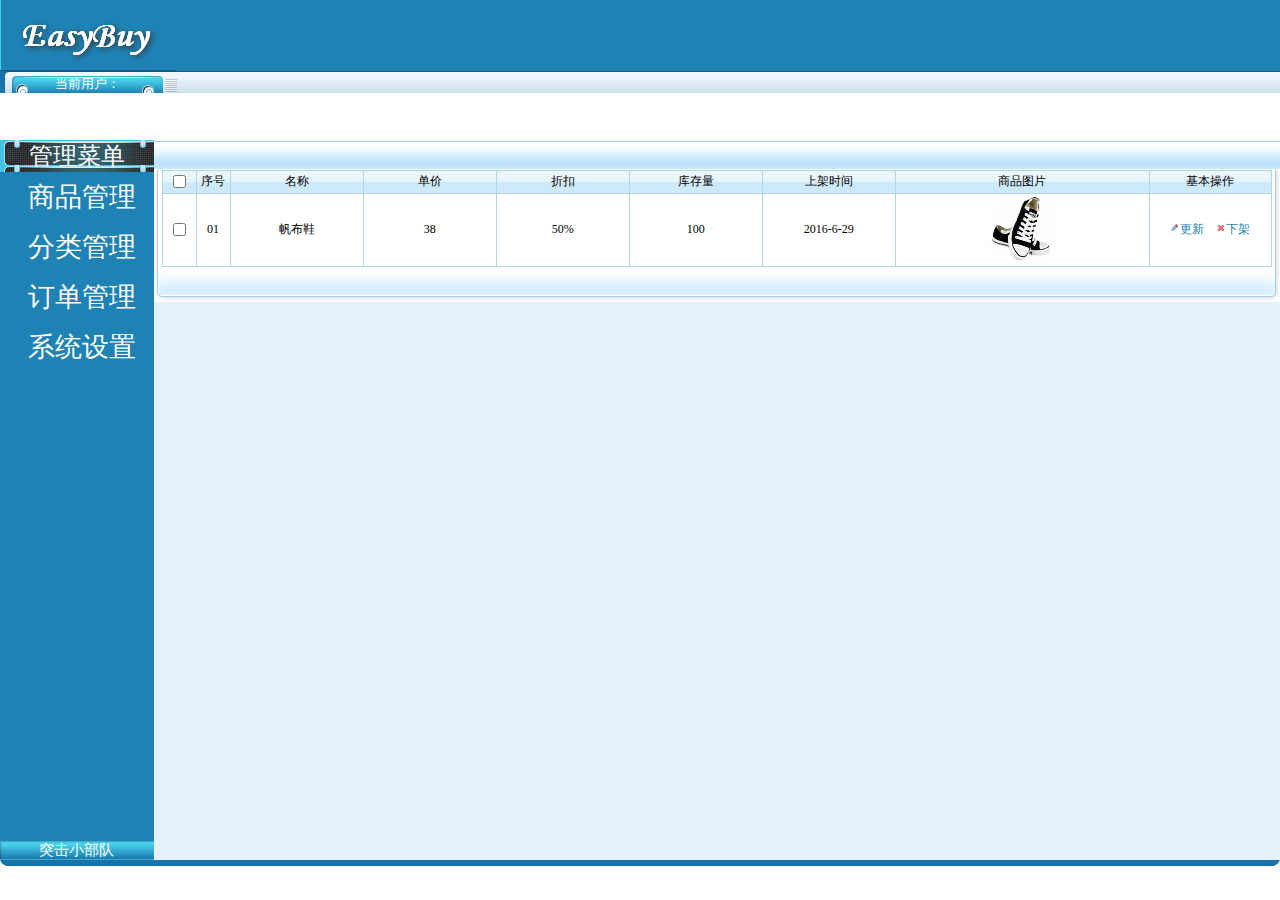
<file: index.html>
<html xmlns="http://www.w3.org/1999/xhtml">
<head>
	<meta http-equiv="Content-Type" content="text/html; charset=gb2312" />
	<link href="css/style.css" rel="stylesheet" type="text/css">
	<title></title>
</head>
<body>
	<!--ͷ��-->
	<div class="top-style" bgcolor="#1E82B5">
		<table width="100%" border="0" cellspacing="0" cellpadding="0" bgcolor="#1E82B5">
			<tr>
				<td height="70" ><table width="100%" border="0" cellspacing="0" cellpadding="0">
				<div><img src="images/logo.png"></div>
				  </table></td>
			</tr>
			  <tr>
				<td height="14" background="images/main_36.gif"><table width="177" border="0" cellspacing="0" cellpadding="0">
				  <tr>
					<td width="12.8%" height="14" background="images/main_32.gif"><table width="100%" border="0" cellspacing="0" cellpadding="0">
					  <tr>
						<td width="20%"  height="22">&nbsp;</td>
						<td width="59%" valign="bottom"><div align="center"><font color="#fff" size="2">��ǰ�û���</div></td>
						<td width="21%">&nbsp;</td>
					  </tr>
					</table></td>
				  </tr>
				</table></td>
			  </tr>
		</table>
	</div>
	
	<!--�в�-->
	<div class="center-style">
<!--��-->
<style type="text/css">
.left-font1 {
	font-size: 27px;
	color: #FFFFFF;
	font-family: "����";
}
.left-font2 {
	font-size: 15px;
	color:#FFFFFF;
	font-family: "����";
}
</style>
<script>
var he=document.body.clientHeight-105
</script>
		<div class="left-style" width="165" height="100%">
			<table width="100%" height="100%" border="0" cellpadding="0" cellspacing="0" bgcolor="#1E82B5">
			  <tr>
				<td height="28" background="images/main_40.gif"><table width="100%" border="0" cellspacing="0" cellpadding="0" >
				  <tr>
					<td width="19%">&nbsp;</td>
					<td width="81%" height="18"><span class="left-font1"><font size="5">�����˵�</font></span></td>
				  </tr>
				</table></td>
			  </tr>
			  <tr>
				<td valign="top"><table width="151" border="0" align="center" cellpadding="0" cellspacing="0">
				  <tr>
					<td><table width="100%" border="0" cellspacing="0" cellpadding="0">
					  <tr>
						<td height="50" id="imgmenu1" class="menu_title" onMouseOver="this.className='menu_title2';" onClick="showsubmenu(1)" onMouseOut="this.className='menu_title';" style="cursor:hand"><table width="100%" border="0" cellspacing="0" cellpadding="0">
						  <tr>
							<td width="18%">&nbsp;</td>
							<td width="82%" class="left-font1">��Ʒ����</td>
						  </tr>
						</table></td>
					  </tr>
					  <tr>
						<td bgcolor="#1E82B5" id="submenu1" style="DISPLAY: none">
						 <div class="sec_menu" >  
						<table width="100%" border="0" cellspacing="0" cellpadding="0" bgcolor="#1E82B5">
						  <tr>
							<td><table width="90%" border="0" align="center" cellpadding="0" cellspacing="0">
							  <tr>
								<td height="23"><div align="center"><img src="images/left.gif" width="10" height="10" /></div></td>
								<td height="23"><table width="95%" border="0" cellspacing="0" cellpadding="0">
									<tr>
									  <td height="20" style="cursor:hand" onmouseover="this.style.borderStyle='solid';this.style.borderWidth='1';borderColor='#7bc4d3'; "onmouseout="this.style.borderStyle='none'">
									  <span class="left-font2"><a href="index.html" >��Ʒ�б�</a></span>
									  </td>
									</tr>
								</table></td>
							  </tr>
							  <tr>
								<td height="23"><div align="center"><img src="images/left.gif" width="10" height="10" /></div></td>
								<td height="23"><table width="95%" border="0" cellspacing="0" cellpadding="0">
									<tr>
									  <td height="20" style="cursor:hand" onmouseover="this.style.borderStyle='solid';this.style.borderWidth='1';borderColor='#7bc4d3'; "onmouseout="this.style.borderStyle='none'">
									  <span class="left-font2"><a href="tab/add_goods.html" >�ϼ���Ʒ</a></span>
									  </td>
									</tr>
								</table></td>
							  </tr>
							</table></td>
						  </tr>
						</table></div></td>
					  </tr>
					  
					</table></td>
				  </tr>
				  <tr>
					<td><table width="100%" border="0" cellspacing="0" cellpadding="0">
					  <tr>
						<td height="50" id="imgmenu2" class="menu_title" onMouseOver="this.className='menu_title2';" onClick="showsubmenu(2)" onMouseOut="this.className='menu_title';" style="cursor:hand"><table width="100%" border="0" cellspacing="0" cellpadding="0">
						  <tr>
							<td width="18%">&nbsp;</td>
							<td width="82%" class="left-font1">�������</td>
						  </tr>
						</table></td>
					  </tr>
					  <tr>
						<td bgcolor="#1E82B5" id="submenu2" style="DISPLAY: none">
						 <div class="sec_menu" >  
						<table width="100%" border="0" cellspacing="0" cellpadding="0">
						  <tr>
							<td><table width="90%" border="0" align="center" cellpadding="0" cellspacing="0">
							  <tr>
								<td height="23"><div align="center"><img src="images/left.gif" width="10" height="10" /></div></td>
								<td height="23"><table width="95%" border="0" cellspacing="0" cellpadding="0">
									<tr>
									  <td height="20" style="cursor:hand" onmouseover="this.style.borderStyle='solid';this.style.borderWidth='1';borderColor='#7bc4d3'; "onmouseout="this.style.borderStyle='none'">
									  <span class="left-font2"><a href="tab/SortManage.html" >�����б�</a></span></td>
									</tr>
								</table></td>
							  </tr>
							  <tr>
								<td height="23"><div align="center"><img src="images/left.gif" width="10" height="10" /></div></td>
								<td height="23"><table width="95%" border="0" cellspacing="0" cellpadding="0">
									<tr>
									  <td height="20" style="cursor:hand" onmouseover="this.style.borderStyle='solid';this.style.borderWidth='1';borderColor='#7bc4d3'; "onmouseout="this.style.borderStyle='none'">
									  <span class="left-font2"><a href="tab/EnterSort.html" >���ӷ���</a></span></td>
									</tr>
								</table></td>
							  </tr>
							  
							</table></td>
						  </tr>
						</table></div></td>
					  </tr>
					</table></td>
				  </tr>
				  <tr>
					<td><table width="100%" border="0" cellspacing="0" cellpadding="0">
					  <tr>
						<td height="50" id="imgmenu3" class="menu_title" onmouseover="this.className='menu_title2';" onclick="showsubmenu(3)" onmouseout="this.className='menu_title';" style="cursor:hand"><table width="100%" border="0" cellspacing="0" cellpadding="0">
							<tr>
							  <td width="18%">&nbsp;</td>
							  <td width="82%" class="left-font1">��������</td>
							</tr>
						</table></td>
					  </tr>
					  <tr>
						<td bgcolor="#1E82B5" id="submenu3" style="DISPLAY: none"><div class="sec_menu" >
							<table width="100%" border="0" cellspacing="0" cellpadding="0" bgcolor="#1E82B5">
							  <tr>
								<td><table width="90%" border="0" align="center" cellpadding="0" cellspacing="0">
									<tr>
									  <td width="16%" height="25"><div align="center"><img src="images/left.gif" width="10" height="10" /></div></td>
									  <td width="84%" height="23"><table width="95%" border="0" cellspacing="0" cellpadding="0">
										  <tr>
											<td height="20" style="cursor:hand" onmouseover="this.style.borderStyle='solid';this.style.borderWidth='1';borderColor='#7bc4d3'; "onmouseout="this.style.borderStyle='none'">
											<span class="left-font2"><a href="tab/OrderManage.html" >�������</a></span></td>
										  </tr>
									  </table></td>
									</tr>
								</table></td>
							  </tr>
							</table>
						</div></td>
					  </tr>
					</table></td>
				  </tr>
				  <tr>
					<td><table width="100%" border="0" cellspacing="0" cellpadding="0">
					  <tr>
						<td height="50" id="imgmenu4" class="menu_title" onmouseover="this.className='menu_title2';" onclick="showsubmenu(4)" onmouseout="this.className='menu_title';" style="cursor:hand"><table width="100%" border="0" cellspacing="0" cellpadding="0">
							<tr>
							  <td width="18%">&nbsp;</td>
							  <td width="82%" class="left-font1">ϵͳ����</td>
							</tr>
						</table></td>
					  </tr>
					  <tr>
						<td bgcolor="#1E82B5" id="submenu4" style="DISPLAY: none"><div class="sec_menu" >
							<table width="100%" border="0" cellspacing="0" cellpadding="0" bgcolor="#1E82B5">
							  <tr>
								<td><table width="90%" border="0" align="center" cellpadding="0" cellspacing="0">
									<tr>
									  <td width="16%" height="25"><div align="center"><img src="images/left.gif" width="10" height="10" /></div></td>
									  <td width="84%" height="23"><table width="95%" border="0" cellspacing="0" cellpadding="0">
										  <tr>
											<td height="20" style="cursor:hand" onmouseover="this.style.borderStyle='solid';this.style.borderWidth='1';borderColor='#7bc4d3'; "onmouseout="this.style.borderStyle='none'">
											<span class="left-font2"><a href="tab/ChangePassword.html" >�޸�����</a></span></td>
										  </tr>
									  </table></td>
									</tr>
									<tr>
									  <td height="23"><div align="center"><img src="images/left.gif" width="10" height="10" /></div></td>
									  <td height="23"><table width="95%" border="0" cellspacing="0" cellpadding="0">
										  <tr>
											<td height="20" style="cursor:hand" onmouseover="this.style.borderStyle='solid';this.style.borderWidth='1';borderColor='#7bc4d3'; "onmouseout="this.style.borderStyle='none'">
											<span class="left-font2"><a href="login.html" >ע��</a></span></td>
										  </tr>
									  </table></td>
									</tr>
								</table></td>
							  </tr>
							</table>
						</div></td>
					  </tr>
					</table></td>
				  </tr>
				 
				  
				</table></td>
			  </tr>
			  <tr>
				<td height="18" background="images/main_58.gif"><table width="100%" border="0" cellspacing="0" cellpadding="0">
				  <tr>
					<td height="18" valign="bottom"><div align="center" class="left-font2">ͻ��С����</div></td>
				  </tr>
				</table></td>
			  </tr>
			</table>
<script>
function showsubmenu(sid)
{
whichEl = eval("submenu" + sid);
imgmenu = eval("imgmenu" + sid);
if (whichEl.style.display == "none")
{
eval("submenu" + sid + ".style.display=\"\";");
}
else
{
eval("submenu" + sid + ".style.display=\"none\";");
}
}
</script>			
		</div>
		
		<!--�Ҳ�-->
		<div class="right-style">
<script>
var  highlightcolor='#c1ebff';
//�˴�clickcolorֻ����winϵͳ��ɫ������ܳɹ�,�����#xxxxxx�Ĵ���Ͳ���,��û�����Ϊʲô:(
var  clickcolor='#51b2f6';
function  changeto(){
source=event.srcElement;
if  (source.tagName=="TR"||source.tagName=="TABLE")
return;
while(source.tagName!="TD")
source=source.parentElement;
source=source.parentElement;
cs  =  source.children;
//alert(cs.length);
if  (cs[1].style.backgroundColor!=highlightcolor&&source.id!="nc"&&cs[1].style.backgroundColor!=clickcolor)
for(i=0;i<cs.length;i++){
	cs[i].style.backgroundColor=highlightcolor;
}
}

function  changeback(){
if  (event.fromElement.contains(event.toElement)||source.contains(event.toElement)||source.id=="nc")
return
if  (event.toElement!=source&&cs[1].style.backgroundColor!=clickcolor)
//source.style.backgroundColor=originalcolor
for(i=0;i<cs.length;i++){
	cs[i].style.backgroundColor="";
}
}

function  clickto(){
source=event.srcElement;
if  (source.tagName=="TR"||source.tagName=="TABLE")
return;
while(source.tagName!="TD")
source=source.parentElement;
source=source.parentElement;
cs  =  source.children;
//alert(cs.length);
if  (cs[1].style.backgroundColor!=clickcolor&&source.id!="nc")
for(i=0;i<cs.length;i++){
	cs[i].style.backgroundColor=clickcolor;
}
else
for(i=0;i<cs.length;i++){
	cs[i].style.backgroundColor="";
}
}
</script>
<style type="text/css">
.right-font1 {font-size: 12px}
.right-font2 {font-size: 12px; font-weight: bold; }
.right-font3 {
	color: #03515d;
	font-size: 12px;
}
</style>
			<table width="100%" border="0" cellspacing="0" cellpadding="0">
			  <tr>
				<td height="30" background="tab/images/tab_05.gif"><table width="100%" border="0" cellspacing="0" cellpadding="0">
				</table></td>
			  </tr>
			  <tr>
				<td><table width="100%" border="0" cellspacing="0" cellpadding="0">
				  <tr>
					<td width="8" background="tab/images/tab_12.gif">&nbsp;</td>
					<td><table width="100%" border="0" cellpadding="0" cellspacing="1" bgcolor="b5d6e6" onmouseover="changeto()"  onmouseout="changeback()">
					  <tr>
						<td width="3%" height="22" background="tab/images/bg.gif" bgcolor="#FFFFFF"><div align="center">
						  <input type="checkbox" name="checkbox" value="checkbox" />
						</div></td>
						<td width="3%" height="22" background="tab/images/bg.gif" bgcolor="#FFFFFF"><div align="center"><span class="right-font1">���</span></div></td>
						<td width="12%" height="22" background="tab/images/bg.gif" bgcolor="#FFFFFF"><div align="center"><span class="right-font1">����</span></div></td>
						<td width="12%" height="22" background="tab/images/bg.gif" bgcolor="#FFFFFF"><div align="center"><span class="right-font1">����</span></div></td>
						<td width="12%" height="22" background="tab/images/bg.gif" bgcolor="#FFFFFF"><div align="center"><span class="right-font1">�ۿ�</span></div></td>
						<td width="12%" height="22" background="tab/images/bg.gif" bgcolor="#FFFFFF"><div align="center"><span class="right-font1">�����</span></div></td>
						<td width="12%" height="22" background="tab/images/bg.gif" bgcolor="#FFFFFF"><div align="center"><span class="right-font1">�ϼ�ʱ��</span></div></td>
						<td width="23%" height="22" background="tab/images/bg.gif" bgcolor="#FFFFFF"><div align="center"><span class="right-font1">��ƷͼƬ</span></div></td>
						<td width="15%" height="22" background="tab/images/bg.gif" bgcolor="#FFFFFF" class="right-font1"><div align="center">��������</div></td>
					  </tr>
					  <tr>
						<td height="20" bgcolor="#FFFFFF"><div align="center">
						  <input type="checkbox" name="checkbox2" value="checkbox" />
						</div></td>
						<td height="20" bgcolor="#FFFFFF"><div align="center" class="right-font1">
						  <div align="center">01</div>
						</div></td>
						<td height="20" bgcolor="#FFFFFF"><div align="center"><span class="right-font1">����Ь</span></div></td>
						<td height="20" bgcolor="#FFFFFF"><div align="center"><span class="right-font1">38</span></div></td>
						<td height="20" bgcolor="#FFFFFF"><div align="center"><span class="right-font1">50%</span></div></td>
						<td height="20" bgcolor="#FFFFFF"><div align="center"><span class="right-font1">100</span></div></td>
						<td height="20" bgcolor="#FFFFFF"><div align="center"><span class="right-font1">2016-6-29</span></div></td>
						<td height="20" bgcolor="#FFFFFF"><div align="center"><span class="right-font1"><img src="tab/images/goods01.gif"></span></div></td>
						<td height="20" bgcolor="#FFFFFF"><div align="center">
							<span class="right-font3">
							<a href="tab/ChangeGoods.html"><img src="tab/images/edt.gif" width="10" height="10" /><font color="#1E82B5">����</font>&nbsp; &nbsp;</a>
							<a href="#"><img src="tab/images/del.gif" width="10" height="10" /><font color="#1E82B5">�¼�</font></a>
							</span></div>
						</td>
					  </tr>
					</table></td>
					<td width="8" background="tab/images/tab_15.gif">&nbsp;</td>
				  </tr>
				</table></td>
			  </tr>
			  <tr>
				<td height="35" background="tab/images/tab_19.gif"><table width="100%" border="0" cellspacing="0" cellpadding="0">
				  <tr>
					<td width="12" height="35"><img src="tab/images/tab_18.gif" width="12" height="35" /></td>
					<td><table width="100%" border="0" cellspacing="0" cellpadding="0">
					  <tr>
					  <!--
						<td class="right-font3">&nbsp;&nbsp;���� x ����¼����ǰ�� 1/x ҳ</td>
						
						<td><table border="0" align="right" cellpadding="0" cellspacing="0">
							<tr>
							  <td width="40"><img src="images/first.gif" width="37" height="15" /></td>
							  <td width="45"><img src="images/back.gif" width="43" height="15" /></td>
							  <td width="45"><img src="images/next.gif" width="43" height="15" /></td>
							  <td width="40"><img src="images/last.gif" width="37" height="15" /></td>
							  <td width="100"><div align="center"><span class="right-font1">ת����
								<input name="textfield" type="text" size="4" style="height:12px; width:20px; border:1px solid #999999;" /> 
								ҳ </span></div></td>
							  <td width="40"><img src="images/go.gif" width="37" height="15" /></td>
							</tr>
						</table></td>
						-->
					  </tr>
					</table></td>
					<td width="16"><img src="tab/images/tab_20.gif" width="16" height="35" /></td>
				  </tr>
				</table></td>
			  </tr>
			</table>
		</div>
	</div>

<!--�ײ�-->
	<div class="down-style">
		<table width="100%" border="0" cellspacing="0" cellpadding="0">
		  <tr>
			<td width="6" background="images/main_59.gif" style="line-height:6px;"><img src="images/main_59.gif" width="6" height="6" ></td>
			<td background="images/main_61.gif" style="line-height:6px;">&nbsp;</td>
			<td width="6" background="images/main_61.gif" style="line-height:6px;"><img src="images/main_62.gif" width="6" height="6" ></td>
		  </tr>
		</table>
	</div>
	
</body>
</html>
</file>
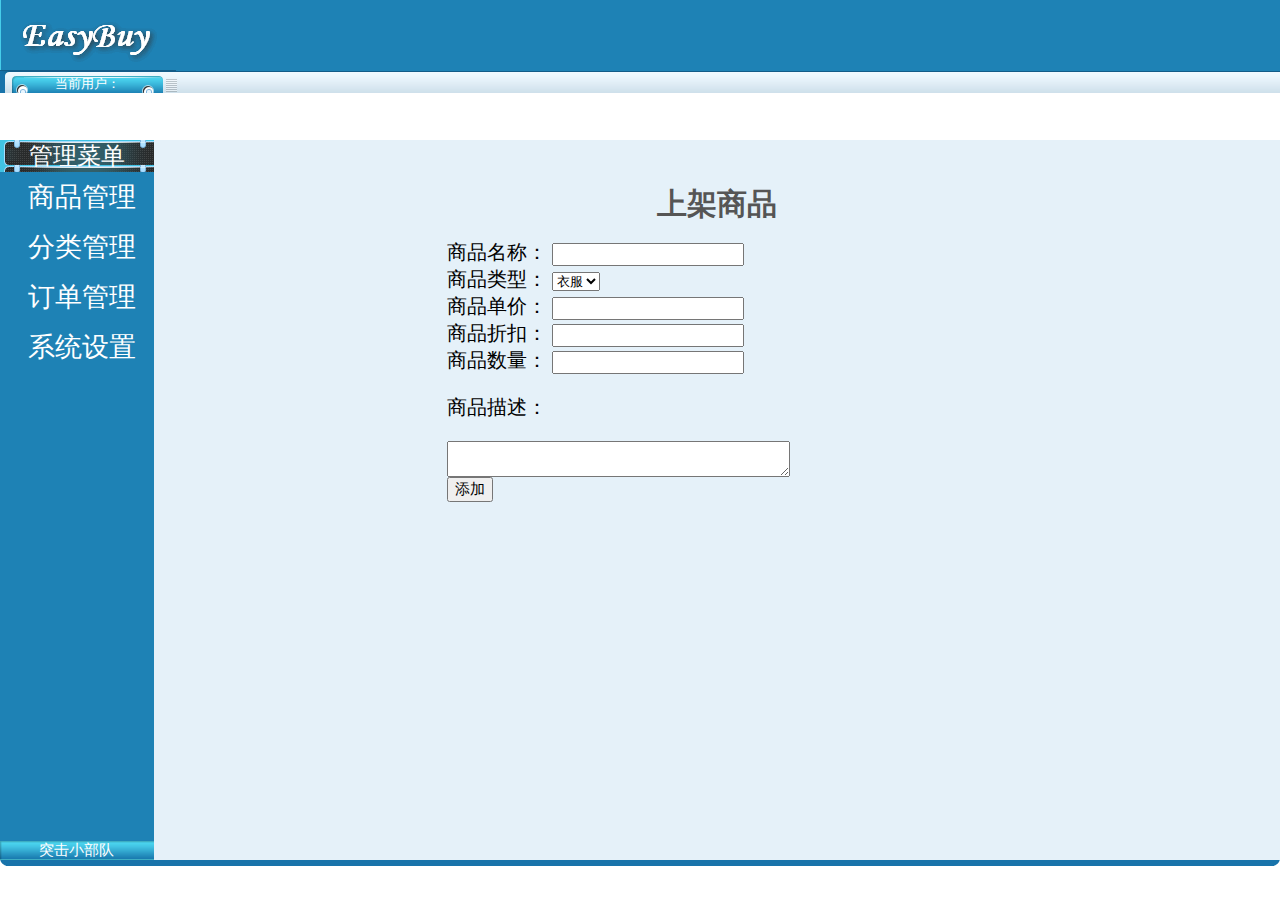
<file: tab/add_goods.html>
<html xmlns="http://www.w3.org/1999/xhtml">
<head>
	<meta http-equiv="Content-Type" content="text/html; charset=gb2312" />
	<link href="../css/style.css" rel="stylesheet" type="text/css">
	<link href="../css/tab.css" rel="stylesheet" type="text/css">
	<title>������Ʒ</title>
</head>
<body>
	<!--ͷ��-->
	<div class="top-style" bgcolor="#1E82B5">
		<table width="100%" border="0" cellspacing="0" cellpadding="0" bgcolor="#1E82B5">
			<tr>
				<td height="70" ><table width="100%" border="0" cellspacing="0" cellpadding="0">
				<div><img src="../images/logo.png"></div>
				  </table></td>
			</tr>
			  <tr>
				<td height="14" background="../images/main_36.gif"><table width="177" border="0" cellspacing="0" cellpadding="0">
				  <tr>
					<td width="12.8%" height="14" background="../images/main_32.gif"><table width="100%" border="0" cellspacing="0" cellpadding="0">
					  <tr>
						<td width="20%"  height="22">&nbsp;</td>
						<td width="59%" valign="bottom"><div align="center"><font color="#fff" size="2">��ǰ�û���</div></td>
						<td width="21%">&nbsp;</td>
					  </tr>
					</table></td>
				  </tr>
				</table></td>
			  </tr>
		</table>
	</div>
	
	<!--�в�-->
	<div class="center-style">
<!--��-->
<style type="text/css">
.left-font1 {
	font-size: 27px;
	color: #FFFFFF;
	font-family: "����";
}
.left-font2 {
	font-size: 15px;
	color:#FFFFFF;
	font-family: "����";
}
</style>
<script>
var he=document.body.clientHeight-105
</script>
		<div class="left-style" width="165" height="100%">
			<table width="100%" height="100%" border="0" cellpadding="0" cellspacing="0" bgcolor="#1E82B5">
			  <tr>
				<td height="28" background="../images/main_40.gif"><table width="100%" border="0" cellspacing="0" cellpadding="0" >
				  <tr>
					<td width="19%">&nbsp;</td>
					<td width="81%" height="18"><span class="left-font1"><font size="5">�����˵�</font></span></td>
				  </tr>
				</table></td>
			  </tr>
			  <tr>
				<td valign="top"><table width="151" border="0" align="center" cellpadding="0" cellspacing="0">
				  <tr>
					<td><table width="100%" border="0" cellspacing="0" cellpadding="0">
					  <tr>
						<td height="50" id="imgmenu1" class="menu_title" onMouseOver="this.className='menu_title2';" onClick="showsubmenu(1)" onMouseOut="this.className='menu_title';" style="cursor:hand"><table width="100%" border="0" cellspacing="0" cellpadding="0">
						  <tr>
							<td width="18%">&nbsp;</td>
							<td width="82%" class="left-font1">��Ʒ����</td>
						  </tr>
						</table></td>
					  </tr>
					  <tr>
						<td bgcolor="#1E82B5" id="submenu1" style="DISPLAY: none">
						 <div class="sec_menu" >  
						<table width="100%" border="0" cellspacing="0" cellpadding="0" bgcolor="#1E82B5">
						  <tr>
							<td><table width="90%" border="0" align="center" cellpadding="0" cellspacing="0">
							  <tr>
								<td height="23"><div align="center"><img src="../images/left.gif" width="10" height="10" /></div></td>
								<td height="23"><table width="95%" border="0" cellspacing="0" cellpadding="0">
									<tr>
									  <td height="20" style="cursor:hand" onmouseover="this.style.borderStyle='solid';this.style.borderWidth='1';borderColor='#7bc4d3'; "onmouseout="this.style.borderStyle='none'">
									  <span class="left-font2"><a href="../index.html" >��Ʒ�б�</a></span>
									  </td>
									</tr>
								</table></td>
							  </tr>
							  <tr>
								<td height="23"><div align="center"><img src="../images/left.gif" width="10" height="10" /></div></td>
								<td height="23"><table width="95%" border="0" cellspacing="0" cellpadding="0">
									<tr>
									  <td height="20" style="cursor:hand" onmouseover="this.style.borderStyle='solid';this.style.borderWidth='1';borderColor='#7bc4d3'; "onmouseout="this.style.borderStyle='none'">
									  <span class="left-font2"><a href="add_goods.html" >�ϼ���Ʒ</a></span>
									  </td>
									</tr>
								</table></td>
							  </tr>
							</table></td>
						  </tr>
						</table></div></td>
					  </tr>
					  
					</table></td>
				  </tr>
				  <tr>
					<td><table width="100%" border="0" cellspacing="0" cellpadding="0">
					  <tr>
						<td height="50" id="imgmenu2" class="menu_title" onMouseOver="this.className='menu_title2';" onClick="showsubmenu(2)" onMouseOut="this.className='menu_title';" style="cursor:hand"><table width="100%" border="0" cellspacing="0" cellpadding="0">
						  <tr>
							<td width="18%">&nbsp;</td>
							<td width="82%" class="left-font1">�������</td>
						  </tr>
						</table></td>
					  </tr>
					  <tr>
						<td bgcolor="#1E82B5" id="submenu2" style="DISPLAY: none">
						 <div class="sec_menu" >  
						<table width="100%" border="0" cellspacing="0" cellpadding="0">
						  <tr>
							<td><table width="90%" border="0" align="center" cellpadding="0" cellspacing="0">
							  <tr>
								<td height="23"><div align="center"><img src="../images/left.gif" width="10" height="10" /></div></td>
								<td height="23"><table width="95%" border="0" cellspacing="0" cellpadding="0">
									<tr>
									  <td height="20" style="cursor:hand" onmouseover="this.style.borderStyle='solid';this.style.borderWidth='1';borderColor='#7bc4d3'; "onmouseout="this.style.borderStyle='none'">
									  <span class="left-font2"><a href="SortManage.html" >�����б�</a></span></td>
									</tr>
								</table></td>
							  </tr>
							  <tr>
								<td height="23"><div align="center"><img src="../images/left.gif" width="10" height="10" /></div></td>
								<td height="23"><table width="95%" border="0" cellspacing="0" cellpadding="0">
									<tr>
									  <td height="20" style="cursor:hand" onmouseover="this.style.borderStyle='solid';this.style.borderWidth='1';borderColor='#7bc4d3'; "onmouseout="this.style.borderStyle='none'">
									  <span class="left-font2"><a href="EnterSort.html" >���ӷ���</a></span></td>
									</tr>
								</table></td>
							  </tr>
							  
							</table></td>
						  </tr>
						</table></div></td>
					  </tr>
					</table></td>
				  </tr>
				  <tr>
					<td><table width="100%" border="0" cellspacing="0" cellpadding="0">
					  <tr>
						<td height="50" id="imgmenu3" class="menu_title" onmouseover="this.className='menu_title2';" onclick="showsubmenu(3)" onmouseout="this.className='menu_title';" style="cursor:hand"><table width="100%" border="0" cellspacing="0" cellpadding="0">
							<tr>
							  <td width="18%">&nbsp;</td>
							  <td width="82%" class="left-font1">��������</td>
							</tr>
						</table></td>
					  </tr>
					  <tr>
						<td bgcolor="#1E82B5" id="submenu3" style="DISPLAY: none"><div class="sec_menu" >
							<table width="100%" border="0" cellspacing="0" cellpadding="0" bgcolor="#1E82B5">
							  <tr>
								<td><table width="90%" border="0" align="center" cellpadding="0" cellspacing="0">
									<tr>
									  <td width="16%" height="25"><div align="center"><img src="../images/left.gif" width="10" height="10" /></div></td>
									  <td width="84%" height="23"><table width="95%" border="0" cellspacing="0" cellpadding="0">
										  <tr>
											<td height="20" style="cursor:hand" onmouseover="this.style.borderStyle='solid';this.style.borderWidth='1';borderColor='#7bc4d3'; "onmouseout="this.style.borderStyle='none'">
											<span class="left-font2"><a href="OrderManage.html" >�������</a></span></td>
										  </tr>
									  </table></td>
									</tr>
								</table></td>
							  </tr>
							</table>
						</div></td>
					  </tr>
					</table></td>
				  </tr>
				  <tr>
					<td><table width="100%" border="0" cellspacing="0" cellpadding="0">
					  <tr>
						<td height="50" id="imgmenu4" class="menu_title" onmouseover="this.className='menu_title2';" onclick="showsubmenu(4)" onmouseout="this.className='menu_title';" style="cursor:hand"><table width="100%" border="0" cellspacing="0" cellpadding="0">
							<tr>
							  <td width="18%">&nbsp;</td>
							  <td width="82%" class="left-font1">ϵͳ����</td>
							</tr>
						</table></td>
					  </tr>
					  <tr>
						<td bgcolor="#1E82B5" id="submenu4" style="DISPLAY: none"><div class="sec_menu" >
							<table width="100%" border="0" cellspacing="0" cellpadding="0" bgcolor="#1E82B5">
							  <tr>
								<td><table width="90%" border="0" align="center" cellpadding="0" cellspacing="0">
									<tr>
									  <td width="16%" height="25"><div align="center"><img src="../images/left.gif" width="10" height="10" /></div></td>
									  <td width="84%" height="23"><table width="95%" border="0" cellspacing="0" cellpadding="0">
										  <tr>
											<td height="20" style="cursor:hand" onmouseover="this.style.borderStyle='solid';this.style.borderWidth='1';borderColor='#7bc4d3'; "onmouseout="this.style.borderStyle='none'">
											<span class="left-font2"><a href="ChangePassword.html" >�޸�����</a></span></td>
										  </tr>
									  </table></td>
									</tr>
									<tr>
									  <td height="23"><div align="center"><img src="../images/left.gif" width="10" height="10" /></div></td>
									  <td height="23"><table width="95%" border="0" cellspacing="0" cellpadding="0">
										  <tr>
											<td height="20" style="cursor:hand" onmouseover="this.style.borderStyle='solid';this.style.borderWidth='1';borderColor='#7bc4d3'; "onmouseout="this.style.borderStyle='none'">
											<span class="left-font2"><a href="../login.html" >ע��</a></span></td>
										  </tr>
									  </table></td>
									</tr>
								</table></td>
							  </tr>
							</table>
						</div></td>
					  </tr>
					</table></td>
				  </tr>
				 
				  
				</table></td>
			  </tr>
			  <tr>
				<td height="18" background="../images/main_58.gif"><table width="100%" border="0" cellspacing="0" cellpadding="0">
				  <tr>
					<td height="18" valign="bottom"><div align="center" class="left-font2">ͻ��С����</div></td>
				  </tr>
				</table></td>
			  </tr>
			</table>
<script>
function showsubmenu(sid)
{
whichEl = eval("submenu" + sid);
imgmenu = eval("imgmenu" + sid);
if (whichEl.style.display == "none")
{
eval("submenu" + sid + ".style.display=\"\";");
}
else
{
eval("submenu" + sid + ".style.display=\"none\";");
}
}
</script>			
		</div>
		
		<!--�Ҳ�-->
		<div class="right-style">
<style type="text/css">
.right-title{
	display: block;
	width: 100%;
	height: 50px;
	line-height: 80px;
	text-align: center;
	color: #555555;
	font-family:"����";
	font-size:30px;
}
.content{
	width: 540px;
	margin: 0 auto;
}
.content input{
	font-family:"����";
	font-size:15px;
}
.content form{
	font-family:"����";
	font-size:20px;
}
</style>
			<div class="content" id="content">
				<h2 class="right-title">�ϼ���Ʒ</h2>
				<form action="/adminInstr/create" method="post">
					<label>��Ʒ���ƣ�
						<input name="GNAME" type="text" required>
					</label>
					<br/>
					<label>��Ʒ���ͣ�
						<select name="CNAME">
							<option value="�·�">�·�</option>
							<option value="Ь��">д��</option>
							<option value="��Ʒ">��Ʒ</option>
						</select>
					</label>
					<br/>
					<label>��Ʒ���ۣ�
						<input name="PRICE" type="number" step="2" required>
					</label>
					<br/>
					<label>��Ʒ�ۿۣ�
						<input name="OFFSET" type="number" step="3" required>
					</label>
					<br/>
					<label>��Ʒ������
						<input name="SHOPPINGCARTNO" type="number" step="4" required>
					</label>
					<br/>
					<label>
						<p>��Ʒ������</p>
						<textarea rows="2" cols="40" name="SUMMARY" class="summary"></textarea>
					</label>
					<br/>
					<!--
					<label>��ƷͼƬ��
						<input type="file" id="IMGID" step="5" required />
					</label>
					<br/>
					-->
					<input type="submit" value="����" id="button">
				</form>
			</div>
		</div>

<!--�ײ�-->
	<div class="down-style">
		<table width="100%" border="0" cellspacing="0" cellpadding="0">
		  <tr>
			<td width="6" background="../images/main_59.gif" style="line-height:6px;"><img src="../images/main_59.gif" width="6" height="6" ></td>
			<td background="../images/main_61.gif" style="line-height:6px;">&nbsp;</td>
			<td width="6" background="../images/main_61.gif" style="line-height:6px;"><img src="../images/main_62.gif" width="6" height="6" ></td>
		  </tr>
		</table>
	</div>
	
</body>
</html>
</file>
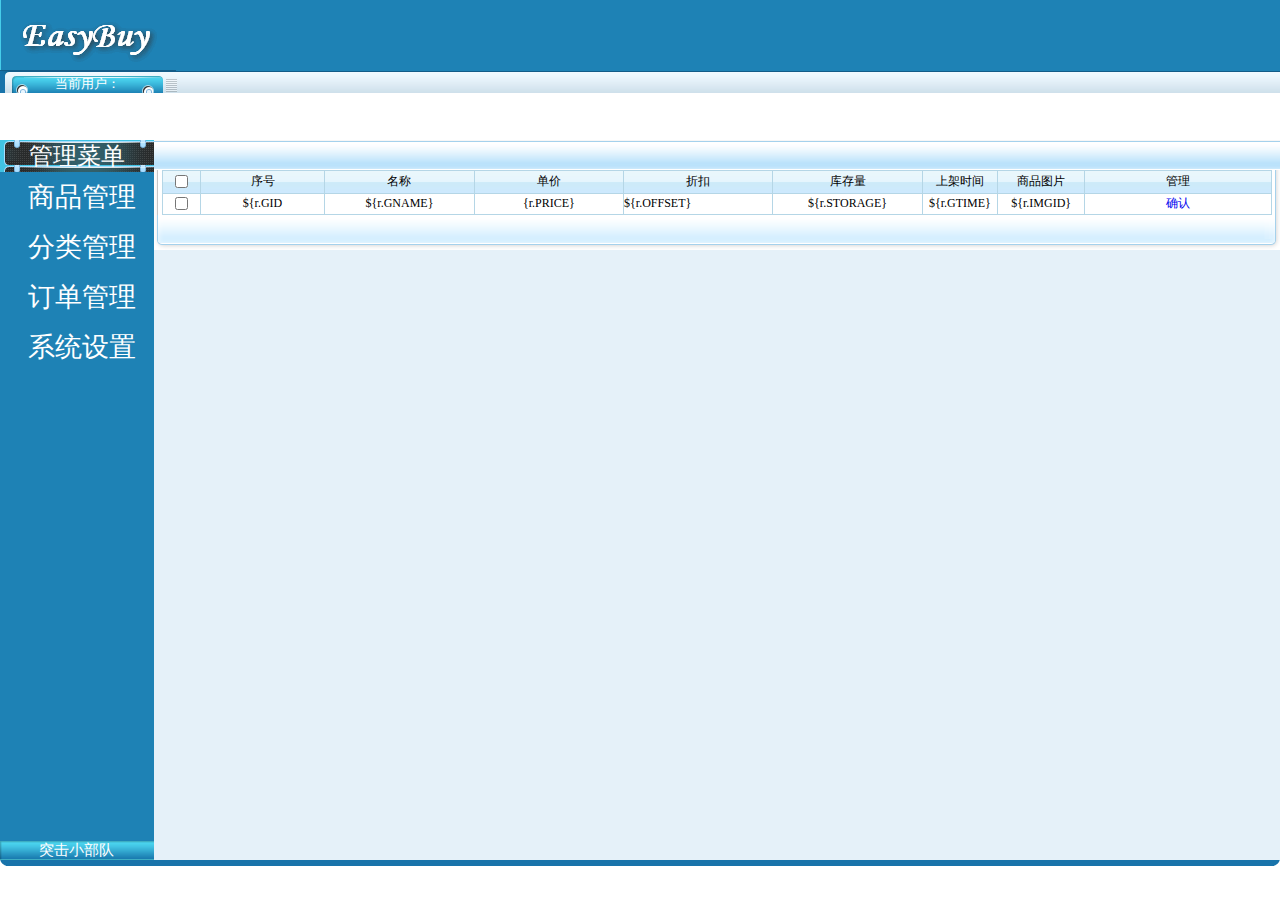
<file: tab/ChangeGoods.html>
<html xmlns="http://www.w3.org/1999/xhtml">
<head>
	<meta http-equiv="Content-Type" content="text/html; charset=UTF-8" />
	<link href="../css/style.css" rel="stylesheet" type="text/css">
	<link href="../css/tab.css" rel="stylesheet" type="text/css">
	<title>订单修改</title>
</head>
<body>
	<!--头部-->
	<div class="top-style" bgcolor="#1E82B5">
		<table width="100%" border="0" cellspacing="0" cellpadding="0" bgcolor="#1E82B5">
			<tr>
				<td height="70" ><table width="100%" border="0" cellspacing="0" cellpadding="0">
				<div><img src="../images/logo.png"></div>
				  </table></td>
			</tr>
			  <tr>
				<td height="14" background="../images/main_36.gif"><table width="177" border="0" cellspacing="0" cellpadding="0">
				  <tr>
					<td width="12.8%" height="14" background="../images/main_32.gif"><table width="100%" border="0" cellspacing="0" cellpadding="0">
					  <tr>
						<td width="20%"  height="22">&nbsp;</td>
						<td width="59%" valign="bottom"><div align="center"><font color="#fff" size="2">当前用户：</div></td>
						<td width="21%">&nbsp;</td>
					  </tr>
					</table></td>
				  </tr>
				</table></td>
			  </tr>
		</table>
	</div>
	
	<!--中部-->
	<div class="center-style">
<!--左部-->
<style type="text/css">
.left-font1 {
	font-size: 27px;
	color: #FFFFFF;
	font-family: "隶书";
}
.left-font2 {
	font-size: 15px;
	color:#FFFFFF;
	font-family: "隶书";
}
</style>
<script>
var he=document.body.clientHeight-105
</script>
		<div class="left-style" width="165" height="100%">
			<table width="100%" height="100%" border="0" cellpadding="0" cellspacing="0" bgcolor="#1E82B5">
			  <tr>
				<td height="28" background="../images/main_40.gif"><table width="100%" border="0" cellspacing="0" cellpadding="0" >
				  <tr>
					<td width="19%">&nbsp;</td>
					<td width="81%" height="18"><span class="left-font1"><font size="5">管理菜单</font></span></td>
				  </tr>
				</table></td>
			  </tr>
			  <tr>
				<td valign="top"><table width="151" border="0" align="center" cellpadding="0" cellspacing="0">
				  <tr>
					<td><table width="100%" border="0" cellspacing="0" cellpadding="0">
					  <tr>
						<td height="50" id="imgmenu1" class="menu_title" onMouseOver="this.className='menu_title2';" onClick="showsubmenu(1)" onMouseOut="this.className='menu_title';" style="cursor:hand"><table width="100%" border="0" cellspacing="0" cellpadding="0">
						  <tr>
							<td width="18%">&nbsp;</td>
							<td width="82%" class="left-font1">商品管理</td>
						  </tr>
						</table></td>
					  </tr>
					  <tr>
						<td bgcolor="#1E82B5" id="submenu1" style="DISPLAY: none">
						 <div class="sec_menu" >  
						<table width="100%" border="0" cellspacing="0" cellpadding="0" bgcolor="#1E82B5">
						  <tr>
							<td><table width="90%" border="0" align="center" cellpadding="0" cellspacing="0">
							  <tr>
								<td height="23"><div align="center"><img src="../images/left.gif" width="10" height="10" /></div></td>
								<td height="23"><table width="95%" border="0" cellspacing="0" cellpadding="0">
									<tr>
									  <td height="20" style="cursor:hand" onmouseover="this.style.borderStyle='solid';this.style.borderWidth='1';borderColor='#7bc4d3'; "onmouseout="this.style.borderStyle='none'">
									  <span class="left-font2"><a href="../index.html" >商品列表</a></span>
									  </td>
									</tr>
								</table></td>
							  </tr>
							  <tr>
								<td height="23"><div align="center"><img src="../images/left.gif" width="10" height="10" /></div></td>
								<td height="23"><table width="95%" border="0" cellspacing="0" cellpadding="0">
									<tr>
									  <td height="20" style="cursor:hand" onmouseover="this.style.borderStyle='solid';this.style.borderWidth='1';borderColor='#7bc4d3'; "onmouseout="this.style.borderStyle='none'">
									  <span class="left-font2"><a href="add_goods.html" >上架商品</a></span>
									  </td>
									</tr>
								</table></td>
							  </tr>
							</table></td>
						  </tr>
						</table></div></td>
					  </tr>
					  
					</table></td>
				  </tr>
				  <tr>
					<td><table width="100%" border="0" cellspacing="0" cellpadding="0">
					  <tr>
						<td height="50" id="imgmenu2" class="menu_title" onMouseOver="this.className='menu_title2';" onClick="showsubmenu(2)" onMouseOut="this.className='menu_title';" style="cursor:hand"><table width="100%" border="0" cellspacing="0" cellpadding="0">
						  <tr>
							<td width="18%">&nbsp;</td>
							<td width="82%" class="left-font1">分类管理</td>
						  </tr>
						</table></td>
					  </tr>
					  <tr>
						<td bgcolor="#1E82B5" id="submenu2" style="DISPLAY: none">
						 <div class="sec_menu" >  
						<table width="100%" border="0" cellspacing="0" cellpadding="0">
						  <tr>
							<td><table width="90%" border="0" align="center" cellpadding="0" cellspacing="0">
							  <tr>
								<td height="23"><div align="center"><img src="../images/left.gif" width="10" height="10" /></div></td>
								<td height="23"><table width="95%" border="0" cellspacing="0" cellpadding="0">
									<tr>
									  <td height="20" style="cursor:hand" onmouseover="this.style.borderStyle='solid';this.style.borderWidth='1';borderColor='#7bc4d3'; "onmouseout="this.style.borderStyle='none'">
									  <span class="left-font2"><a href="SortManage.html" >分类列表</a></span></td>
									</tr>
								</table></td>
							  </tr>
							  <tr>
								<td height="23"><div align="center"><img src="../images/left.gif" width="10" height="10" /></div></td>
								<td height="23"><table width="95%" border="0" cellspacing="0" cellpadding="0">
									<tr>
									  <td height="20" style="cursor:hand" onmouseover="this.style.borderStyle='solid';this.style.borderWidth='1';borderColor='#7bc4d3'; "onmouseout="this.style.borderStyle='none'">
									  <span class="left-font2"><a href="EnterSort.html" >添加分类</a></span></td>
									</tr>
								</table></td>
							  </tr>
							  
							</table></td>
						  </tr>
						</table></div></td>
					  </tr>
					</table></td>
				  </tr>
				  <tr>
					<td><table width="100%" border="0" cellspacing="0" cellpadding="0">
					  <tr>
						<td height="50" id="imgmenu3" class="menu_title" onmouseover="this.className='menu_title2';" onclick="showsubmenu(3)" onmouseout="this.className='menu_title';" style="cursor:hand"><table width="100%" border="0" cellspacing="0" cellpadding="0">
							<tr>
							  <td width="18%">&nbsp;</td>
							  <td width="82%" class="left-font1">订单管理</td>
							</tr>
						</table></td>
					  </tr>
					  <tr>
						<td bgcolor="#1E82B5" id="submenu3" style="DISPLAY: none"><div class="sec_menu" >
							<table width="100%" border="0" cellspacing="0" cellpadding="0" bgcolor="#1E82B5">
							  <tr>
								<td><table width="90%" border="0" align="center" cellpadding="0" cellspacing="0">
									<tr>
									  <td width="16%" height="25"><div align="center"><img src="../images/left.gif" width="10" height="10" /></div></td>
									  <td width="84%" height="23"><table width="95%" border="0" cellspacing="0" cellpadding="0">
										  <tr>
											<td height="20" style="cursor:hand" onmouseover="this.style.borderStyle='solid';this.style.borderWidth='1';borderColor='#7bc4d3'; "onmouseout="this.style.borderStyle='none'">
											<span class="left-font2"><a href="OrderManage.html" >浏览订单</a></span></td>
										  </tr>
									  </table></td>
									</tr>
								</table></td>
							  </tr>
							</table>
						</div></td>
					  </tr>
					</table></td>
				  </tr>
				  <tr>
					<td><table width="100%" border="0" cellspacing="0" cellpadding="0">
					  <tr>
						<td height="50" id="imgmenu4" class="menu_title" onmouseover="this.className='menu_title2';" onclick="showsubmenu(4)" onmouseout="this.className='menu_title';" style="cursor:hand"><table width="100%" border="0" cellspacing="0" cellpadding="0">
							<tr>
							  <td width="18%">&nbsp;</td>
							  <td width="82%" class="left-font1">系统设置</td>
							</tr>
						</table></td>
					  </tr>
					  <tr>
						<td bgcolor="#1E82B5" id="submenu4" style="DISPLAY: none"><div class="sec_menu" >
							<table width="100%" border="0" cellspacing="0" cellpadding="0" bgcolor="#1E82B5">
							  <tr>
								<td><table width="90%" border="0" align="center" cellpadding="0" cellspacing="0">
									<tr>
									  <td width="16%" height="25"><div align="center"><img src="../images/left.gif" width="10" height="10" /></div></td>
									  <td width="84%" height="23"><table width="95%" border="0" cellspacing="0" cellpadding="0">
										  <tr>
											<td height="20" style="cursor:hand" onmouseover="this.style.borderStyle='solid';this.style.borderWidth='1';borderColor='#7bc4d3'; "onmouseout="this.style.borderStyle='none'">
											<span class="left-font2"><a href="ChangePassword.html" >修改密码</a></span></td>
										  </tr>
									  </table></td>
									</tr>
									<tr>
									  <td height="23"><div align="center"><img src="../images/left.gif" width="10" height="10" /></div></td>
									  <td height="23"><table width="95%" border="0" cellspacing="0" cellpadding="0">
										  <tr>
											<td height="20" style="cursor:hand" onmouseover="this.style.borderStyle='solid';this.style.borderWidth='1';borderColor='#7bc4d3'; "onmouseout="this.style.borderStyle='none'">
											<span class="left-font2"><a href="../login.html" >注销</a></span></td>
										  </tr>
									  </table></td>
									</tr>
								</table></td>
							  </tr>
							</table>
						</div></td>
					  </tr>
					</table></td>
				  </tr>
				 
				  
				</table></td>
			  </tr>
			  <tr>
				<td height="18" background="../images/main_58.gif"><table width="100%" border="0" cellspacing="0" cellpadding="0">
				  <tr>
					<td height="18" valign="bottom"><div align="center" class="left-font2">突击小部队</div></td>
				  </tr>
				</table></td>
			  </tr>
			</table>
<script>
function showsubmenu(sid)
{
whichEl = eval("submenu" + sid);
imgmenu = eval("imgmenu" + sid);
if (whichEl.style.display == "none")
{
eval("submenu" + sid + ".style.display=\"\";");
}
else
{
eval("submenu" + sid + ".style.display=\"none\";");
}
}
</script>			
		</div>
		
		<!--右部-->
		<div class="right-style">
<script>
var  highlightcolor='#c1ebff';
//此处clickcolor只能用win系统颜色代码才能成功,如果用#xxxxxx的代码就不行,还没搞清楚为什么:(
var  clickcolor='#51b2f6';
function  changeto(){
source=event.srcElement;
if  (source.tagName=="TR"||source.tagName=="TABLE")
return;
while(source.tagName!="TD")
source=source.parentElement;
source=source.parentElement;
cs  =  source.children;
//alert(cs.length);
if  (cs[1].style.backgroundColor!=highlightcolor&&source.id!="nc"&&cs[1].style.backgroundColor!=clickcolor)
for(i=0;i<cs.length;i++){
	cs[i].style.backgroundColor=highlightcolor;
}
}

function  changeback(){
if  (event.fromElement.contains(event.toElement)||source.contains(event.toElement)||source.id=="nc")
return
if  (event.toElement!=source&&cs[1].style.backgroundColor!=clickcolor)
//source.style.backgroundColor=originalcolor
for(i=0;i<cs.length;i++){
	cs[i].style.backgroundColor="";
}
}

function  clickto(){
source=event.srcElement;
if  (source.tagName=="TR"||source.tagName=="TABLE")
return;
while(source.tagName!="TD")
source=source.parentElement;
source=source.parentElement;
cs  =  source.children;
//alert(cs.length);
if  (cs[1].style.backgroundColor!=clickcolor&&source.id!="nc")
for(i=0;i<cs.length;i++){
	cs[i].style.backgroundColor=clickcolor;
}
else
for(i=0;i<cs.length;i++){
	cs[i].style.backgroundColor="";
}
}
</script>
<style type="text/css">
.right-font1 {font-size: 12px}
.right-font2 {font-size: 12px; font-weight: bold; }
.right-font3 {
	color: #03515d;
	font-size: 12px;
}
</style>
			<table width="100%" border="0" cellspacing="0" cellpadding="0">
			  <tr>
				<td height="30" background="images/tab_05.gif"><table width="100%" border="0" cellspacing="0" cellpadding="0">
				</table></td>
			  </tr>
			  <tr>
				<td><table width="100%" border="0" cellspacing="0" cellpadding="0">
				  <tr>
					<td width="8" background="images/tab_12.gif">&nbsp;</td>
					<td><table width="100%" border="0" cellpadding="0" cellspacing="1" bgcolor="b5d6e6" onMouseOver="changeto()"  onmouseout="changeback()">
					  <tr>
						<td width="3%" height="22" background="images/bg.gif" bgcolor="#FFFFFF"><div align="center">
						  <input type="checkbox" name="checkbox" value="checkbox" />
						</div></td>
						<td width="10%" height="22" background="images/bg.gif" bgcolor="#FFFFFF"><div align="center"><span class="right-font1">序号</span></div></td>
						<td width="12%" height="22" background="images/bg.gif" bgcolor="#FFFFFF"><div align="center"><span class="right-font1">名称</span></div></td>
						<td width="12%" height="22" background="images/bg.gif" bgcolor="#FFFFFF"><div align="center"><span class="right-font1">单价</span></div></td>
						<td width="12%" height="22" background="images/bg.gif" bgcolor="#FFFFFF"><div align="center"><span class="right-font1">折扣</span></div></td>
						<td width="12%" height="22" background="images/bg.gif" bgcolor="#FFFFFF"><div align="center"><span class="right-font1">库存量</span></div></td>
						<td width="6%" height="22" background="images/bg.gif" bgcolor="#FFFFFF"><div align="center"><span class="right-font1">上架时间</span></div></td>
						<td width="7%" height="22" background="images/bg.gif" bgcolor="#FFFFFF"><div align="center"><span class="right-font1">商品图片</span></div></td>
						<td width="15%" height="22" background="images/bg.gif" bgcolor="#FFFFFF" class="right-font1"><div align="center">管理</div></td>
					  </tr>
					  <tr>
						<td height="20" bgcolor="#FFFFFF"><div align="center">
						  <input type="checkbox" name="checkbox2" value="checkbox" />
						</div></td>
						<!--<td height="20" bgcolor="#FFFFFF" contenteditable"true"><div align="center" class="right-font1">
						  <div align="center">${r.oid}1</div>
						</div></td>-->
                        <td height="20" bgcolor="#FFFFFF" contenteditable="true"><div align="center"><span class="right-font1">${r.GID</span></div></td>
						<td height="20" bgcolor="#FFFFFF" contenteditable="true"><div align="center"><span class="right-font1">${r.GNAME}</span></div></td>
						<td height="20" bgcolor="#FFFFFF" contenteditable="true"><div align="center"><span class="right-font1">{r.PRICE}</span></div></td>
						<td height="20" bgcolor="#FFFFFF" contenteditable="true><div align="center"><span class="right-font1">${r.OFFSET}</span></div></td>
						<td height="20" bgcolor="#FFFFFF" contenteditable="true"><div align="center"><span class="right-font1">${r.STORAGE}</span></div></td>
						<td height="20" bgcolor="#FFFFFF" contenteditable="true"><div align="center"><span class="right-font1">${r.GTIME}</span></div></td>
						<td height="20" bgcolor="#FFFFFF" contenteditable="true"><div align="center"><span class="right-font1">${r.IMGID}</span></div></td>
						<td height="20" bgcolor="#FFFFFF"><div align="center">
							<span class="right-font3">
							
							<a href="#">确认</a>
							</span></div>
						</td>
					  </tr>
					</table></td>
					<td width="8" background="images/tab_15.gif">&nbsp;</td>
				  </tr>
				</table></td>
			  </tr>
			  <tr>
				<td height="35" background="images/tab_19.gif"><table width="100%" border="0" cellspacing="0" cellpadding="0">
				  <tr>
					<td width="12" height="35"><img src="images/tab_18.gif" width="12" height="35" /></td>
					<td><table width="100%" border="0" cellspacing="0" cellpadding="0">
					  <!--<tr>
						<td class="STYLE4">&nbsp;&nbsp;共有 x 条记录，当前第 1/x 页</td>
						
						<td><table border="0" align="right" cellpadding="0" cellspacing="0">
							<tr>
							  <td width="40"><img src="images/first.gif" width="37" height="15" /></td>
							  <td width="45"><img src="images/back.gif" width="43" height="15" /></td>
							  <td width="45"><img src="images/next.gif" width="43" height="15" /></td>
							  <td width="40"><img src="images/last.gif" width="37" height="15" /></td>
							  <td width="100"><div align="center"><span class="STYLE1">转到第
								<input name="textfield" type="text" size="4" style="height:12px; width:20px; border:1px solid #999999;" /> 
								页 </span></div></td>
							  <td width="40"><img src="images/go.gif" width="37" height="15" /></td>
							</tr>
						</table></td>
					  </tr>-->
					</table></td>
					<td width="16"><img src="images/tab_20.gif" width="16" height="35" /></td>
				  </tr>
				</table></td>
			  </tr>
			</table>
		</div>

<!--底部-->
	<div class="down-style">
		<table width="100%" border="0" cellspacing="0" cellpadding="0">
		  <tr>
			<td width="6" background="../images/main_59.gif" style="line-height:6px;"><img src="../images/main_59.gif" width="6" height="6" ></td>
			<td background="../images/main_61.gif" style="line-height:6px;">&nbsp;</td>
			<td width="6" background="../images/main_61.gif" style="line-height:6px;"><img src="../images/main_62.gif" width="6" height="6" ></td>
		  </tr>
		</table>
	</div>
	
</body>
</html>
</file>
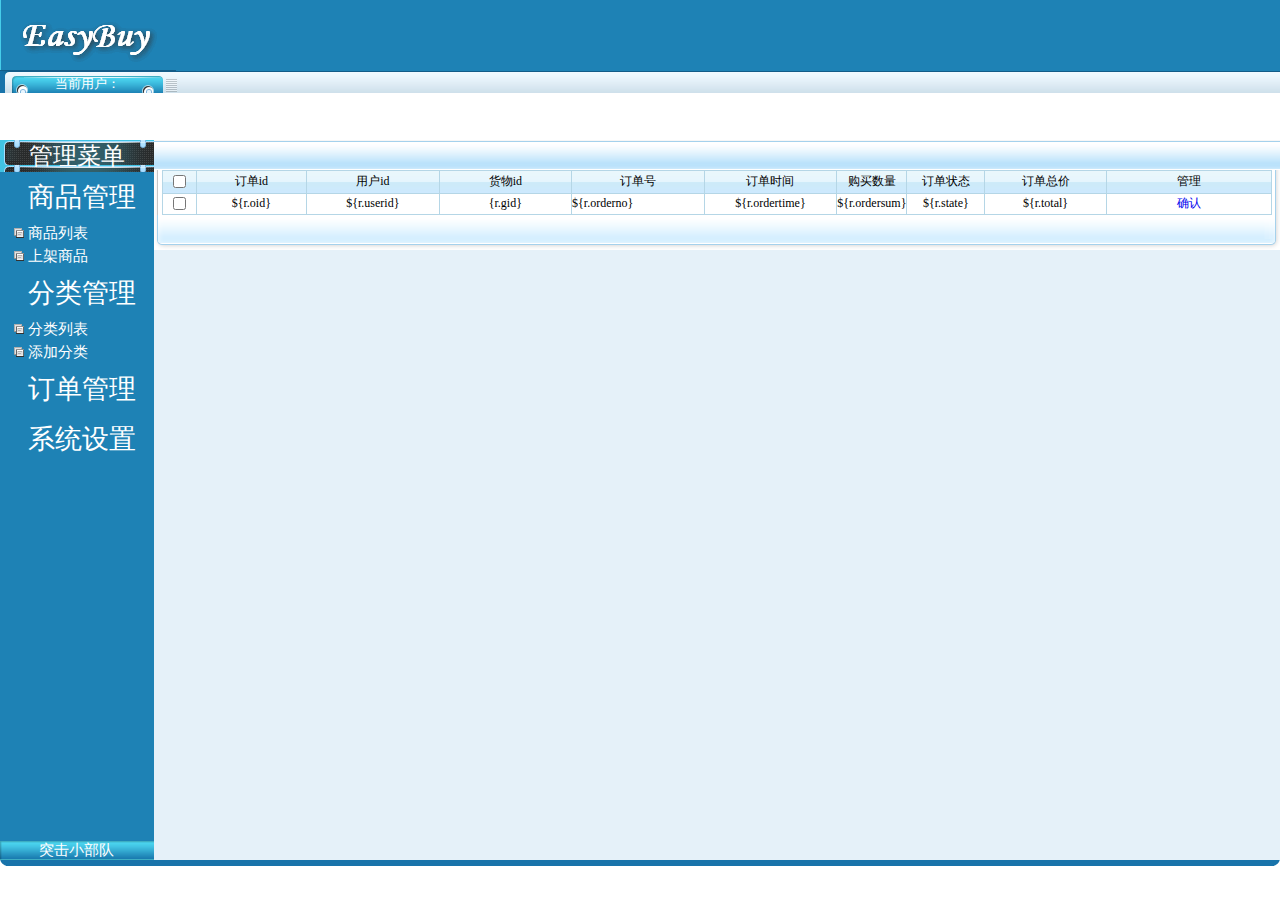
<file: tab/ChangeOrderInfo.html>
<html xmlns="http://www.w3.org/1999/xhtml">
<head>
	<meta http-equiv="Content-Type" content="text/html; charset=gb2312" />
	<link href="../css/style.css" rel="stylesheet" type="text/css">
	<link href="../css/tab.css" rel="stylesheet" type="text/css">
	<title>�����޸�</title>
</head>
<body>
	<!--ͷ��-->
	<div class="top-style" bgcolor="#1E82B5">
		<table width="100%" border="0" cellspacing="0" cellpadding="0" bgcolor="#1E82B5">
			<tr>
				<td height="70" ><table width="100%" border="0" cellspacing="0" cellpadding="0">
				<div><img src="../images/logo.png"></div>
				  </table></td>
			</tr>
			  <tr>
				<td height="14" background="../images/main_36.gif"><table width="177" border="0" cellspacing="0" cellpadding="0">
				  <tr>
					<td width="12.8%" height="14" background="../images/main_32.gif"><table width="100%" border="0" cellspacing="0" cellpadding="0">
					  <tr>
						<td width="20%"  height="22">&nbsp;</td>
						<td width="59%" valign="bottom"><div align="center"><font color="#fff" size="2">��ǰ�û���</div></td>
						<td width="21%">&nbsp;</td>
					  </tr>
					</table></td>
				  </tr>
				</table></td>
			  </tr>
		</table>
	</div>
	
	<!--�в�-->
	<div class="center-style">
<!--��-->
<style type="text/css">
.left-font1 {
	font-size: 27px;
	color: #FFFFFF;
	font-family: "����";
}
.left-font2 {
	font-size: 15px;
	color:#FFFFFF;
	font-family: "����";
}
</style>
<script>
var he=document.body.clientHeight-105
</script>
		<div class="left-style" width="165" height="100%">
			<table width="100%" height="100%" border="0" cellpadding="0" cellspacing="0" bgcolor="#1E82B5">
			  <tr>
				<td height="28" background="../images/main_40.gif"><table width="100%" border="0" cellspacing="0" cellpadding="0" >
				  <tr>
					<td width="19%">&nbsp;</td>
					<td width="81%" height="18"><span class="left-font1"><font size="5">�����˵�</font></span></td>
				  </tr>
				</table></td>
			  </tr>
			  <tr>
				<td valign="top"><table width="151" border="0" align="center" cellpadding="0" cellspacing="0">
				  <tr>
					<td><table width="100%" border="0" cellspacing="0" cellpadding="0">
					  <tr>
						<td height="50" id="imgmenu1" class="menu_title" onMouseOver="this.className='menu_title2';" onClick="showsubmenu(1)" onMouseOut="this.className='menu_title';" style="cursor:hand"><table width="100%" border="0" cellspacing="0" cellpadding="0">
						  <tr>
							<td width="18%">&nbsp;</td>
							<td width="82%" class="left-font1">��Ʒ����</td>
						  </tr>
						</table></td>
					  </tr>
					  <tr>
						<td bgcolor="#1E82B5" id="submenu1">
						 <div class="sec_menu" >  
						<table width="100%" border="0" cellspacing="0" cellpadding="0" bgcolor="#1E82B5">
						  <tr>
							<td><table width="90%" border="0" align="center" cellpadding="0" cellspacing="0">
							  <tr>
								<td height="23"><div align="center"><img src="../images/left.gif" width="10" height="10" /></div></td>
								<td height="23"><table width="95%" border="0" cellspacing="0" cellpadding="0">
									<tr>
									  <td height="20" style="cursor:hand" onmouseover="this.style.borderStyle='solid';this.style.borderWidth='1';borderColor='#7bc4d3'; "onmouseout="this.style.borderStyle='none'">
									  <span class="left-font2"><a href="../index.html" >��Ʒ�б�</a></span>
									  </td>
									</tr>
								</table></td>
							  </tr>
							  <tr>
								<td height="23"><div align="center"><img src="../images/left.gif" width="10" height="10" /></div></td>
								<td height="23"><table width="95%" border="0" cellspacing="0" cellpadding="0">
									<tr>
									  <td height="20" style="cursor:hand" onmouseover="this.style.borderStyle='solid';this.style.borderWidth='1';borderColor='#7bc4d3'; "onmouseout="this.style.borderStyle='none'">
									  <span class="left-font2"><a href="add_goods.html" >�ϼ���Ʒ</a></span>
									  </td>
									</tr>
								</table></td>
							  </tr>
							</table></td>
						  </tr>
						</table></div></td>
					  </tr>
					  
					</table></td>
				  </tr>
				  <tr>
					<td><table width="100%" border="0" cellspacing="0" cellpadding="0">
					  <tr>
						<td height="50" id="imgmenu2" class="menu_title" onMouseOver="this.className='menu_title2';" onClick="showsubmenu(2)" onMouseOut="this.className='menu_title';" style="cursor:hand"><table width="100%" border="0" cellspacing="0" cellpadding="0">
						  <tr>
							<td width="18%">&nbsp;</td>
							<td width="82%" class="left-font1">�������</td>
						  </tr>
						</table></td>
					  </tr>
					  <tr>
						<td bgcolor="#1E82B5" id="submenu2">
						 <div class="sec_menu" >  
						<table width="100%" border="0" cellspacing="0" cellpadding="0">
						  <tr>
							<td><table width="90%" border="0" align="center" cellpadding="0" cellspacing="0">
							  <tr>
								<td height="23"><div align="center"><img src="../images/left.gif" width="10" height="10" /></div></td>
								<td height="23"><table width="95%" border="0" cellspacing="0" cellpadding="0">
									<tr>
									  <td height="20" style="cursor:hand" onmouseover="this.style.borderStyle='solid';this.style.borderWidth='1';borderColor='#7bc4d3'; "onmouseout="this.style.borderStyle='none'">
									  <span class="left-font2"><a href="SortManage.html" >�����б�</a></span></td>
									</tr>
								</table></td>
							  </tr>
							  <tr>
								<td height="23"><div align="center"><img src="../images/left.gif" width="10" height="10" /></div></td>
								<td height="23"><table width="95%" border="0" cellspacing="0" cellpadding="0">
									<tr>
									  <td height="20" style="cursor:hand" onmouseover="this.style.borderStyle='solid';this.style.borderWidth='1';borderColor='#7bc4d3'; "onmouseout="this.style.borderStyle='none'">
									  <span class="left-font2"><a href="EnterSort.html" >���ӷ���</a></span></td>
									</tr>
								</table></td>
							  </tr>
							  
							</table></td>
						  </tr>
						</table></div></td>
					  </tr>
					</table></td>
				  </tr>
				  <tr>
					<td><table width="100%" border="0" cellspacing="0" cellpadding="0">
					  <tr>
						<td height="50" id="imgmenu3" class="menu_title" onmouseover="this.className='menu_title2';" onclick="showsubmenu(3)" onmouseout="this.className='menu_title';" style="cursor:hand"><table width="100%" border="0" cellspacing="0" cellpadding="0">
							<tr>
							  <td width="18%">&nbsp;</td>
							  <td width="82%" class="left-font1">��������</td>
							</tr>
						</table></td>
					  </tr>
					  <tr>
						<td bgcolor="#1E82B5" id="submenu3" style="DISPLAY: none"><div class="sec_menu" >
							<table width="100%" border="0" cellspacing="0" cellpadding="0" bgcolor="#1E82B5">
							  <tr>
								<td><table width="90%" border="0" align="center" cellpadding="0" cellspacing="0">
									<tr>
									  <td width="16%" height="25"><div align="center"><img src="../images/left.gif" width="10" height="10" /></div></td>
									  <td width="84%" height="23"><table width="95%" border="0" cellspacing="0" cellpadding="0">
										  <tr>
											<td height="20" style="cursor:hand" onmouseover="this.style.borderStyle='solid';this.style.borderWidth='1';borderColor='#7bc4d3'; "onmouseout="this.style.borderStyle='none'">
											<span class="left-font2"><a href="OrderManage.html" >�������</a></span></td>
										  </tr>
									  </table></td>
									</tr>
								</table></td>
							  </tr>
							</table>
						</div></td>
					  </tr>
					</table></td>
				  </tr>
				  <tr>
					<td><table width="100%" border="0" cellspacing="0" cellpadding="0">
					  <tr>
						<td height="50" id="imgmenu4" class="menu_title" onmouseover="this.className='menu_title2';" onclick="showsubmenu(4)" onmouseout="this.className='menu_title';" style="cursor:hand"><table width="100%" border="0" cellspacing="0" cellpadding="0">
							<tr>
							  <td width="18%">&nbsp;</td>
							  <td width="82%" class="left-font1">ϵͳ����</td>
							</tr>
						</table></td>
					  </tr>
					  <tr>
						<td bgcolor="#1E82B5" id="submenu4" style="DISPLAY: none"><div class="sec_menu" >
							<table width="100%" border="0" cellspacing="0" cellpadding="0" bgcolor="#1E82B5">
							  <tr>
								<td><table width="90%" border="0" align="center" cellpadding="0" cellspacing="0">
									<tr>
									  <td width="16%" height="25"><div align="center"><img src="../images/left.gif" width="10" height="10" /></div></td>
									  <td width="84%" height="23"><table width="95%" border="0" cellspacing="0" cellpadding="0">
										  <tr>
											<td height="20" style="cursor:hand" onmouseover="this.style.borderStyle='solid';this.style.borderWidth='1';borderColor='#7bc4d3'; "onmouseout="this.style.borderStyle='none'">
											<span class="left-font2"><a href="ChangePassword.html" >�޸�����</a></span></td>
										  </tr>
									  </table></td>
									</tr>
									<tr>
									  <td height="23"><div align="center"><img src="../images/left.gif" width="10" height="10" /></div></td>
									  <td height="23"><table width="95%" border="0" cellspacing="0" cellpadding="0">
										  <tr>
											<td height="20" style="cursor:hand" onmouseover="this.style.borderStyle='solid';this.style.borderWidth='1';borderColor='#7bc4d3'; "onmouseout="this.style.borderStyle='none'">
											<span class="left-font2"><a href="../login.html" >ע��</a></span></td>
										  </tr>
									  </table></td>
									</tr>
								</table></td>
							  </tr>
							</table>
						</div></td>
					  </tr>
					</table></td>
				  </tr>
				 
				  
				</table></td>
			  </tr>
			  <tr>
				<td height="18" background="../images/main_58.gif"><table width="100%" border="0" cellspacing="0" cellpadding="0">
				  <tr>
					<td height="18" valign="bottom"><div align="center" class="left-font2">ͻ��С����</div></td>
				  </tr>
				</table></td>
			  </tr>
			</table>
<script>
function showsubmenu(sid)
{
whichEl = eval("submenu" + sid);
imgmenu = eval("imgmenu" + sid);
if (whichEl.style.display == "none")
{
eval("submenu" + sid + ".style.display=\"\";");
}
else
{
eval("submenu" + sid + ".style.display=\"none\";");
}
}
</script>			
		</div>
		
		<!--�Ҳ�-->
		<div class="right-style">
<script>
var  highlightcolor='#c1ebff';
//�˴�clickcolorֻ����winϵͳ��ɫ������ܳɹ�,�����#xxxxxx�Ĵ���Ͳ���,��û�����Ϊʲô:(
var  clickcolor='#51b2f6';
function  changeto(){
source=event.srcElement;
if  (source.tagName=="TR"||source.tagName=="TABLE")
return;
while(source.tagName!="TD")
source=source.parentElement;
source=source.parentElement;
cs  =  source.children;
//alert(cs.length);
if  (cs[1].style.backgroundColor!=highlightcolor&&source.id!="nc"&&cs[1].style.backgroundColor!=clickcolor)
for(i=0;i<cs.length;i++){
	cs[i].style.backgroundColor=highlightcolor;
}
}

function  changeback(){
if  (event.fromElement.contains(event.toElement)||source.contains(event.toElement)||source.id=="nc")
return
if  (event.toElement!=source&&cs[1].style.backgroundColor!=clickcolor)
//source.style.backgroundColor=originalcolor
for(i=0;i<cs.length;i++){
	cs[i].style.backgroundColor="";
}
}

function  clickto(){
source=event.srcElement;
if  (source.tagName=="TR"||source.tagName=="TABLE")
return;
while(source.tagName!="TD")
source=source.parentElement;
source=source.parentElement;
cs  =  source.children;
//alert(cs.length);
if  (cs[1].style.backgroundColor!=clickcolor&&source.id!="nc")
for(i=0;i<cs.length;i++){
	cs[i].style.backgroundColor=clickcolor;
}
else
for(i=0;i<cs.length;i++){
	cs[i].style.backgroundColor="";
}
}
</script>
<style type="text/css">
.right-font1 {font-size: 12px}
.right-font2 {font-size: 12px; font-weight: bold; }
.right-font3 {
	color: #03515d;
	font-size: 12px;
}
</style>
			<table width="100%" border="0" cellspacing="0" cellpadding="0">
			  <tr>
				<td height="30" background="images/tab_05.gif"><table width="100%" border="0" cellspacing="0" cellpadding="0">
				</table></td>
			  </tr>
			  <tr>
				<td><table width="100%" border="0" cellspacing="0" cellpadding="0">
				  <tr>
					<td width="8" background="images/tab_12.gif">&nbsp;</td>
					<td><table width="100%" border="0" cellpadding="0" cellspacing="1" bgcolor="b5d6e6" onMouseOver="changeto()"  onmouseout="changeback()">
					  <tr>
						<td width="3%" height="22" background="images/bg.gif" bgcolor="#FFFFFF"><div align="center">
						  <input type="checkbox" name="checkbox" value="checkbox" />
						</div></td>
						<td width="10%" height="22" background="images/bg.gif" bgcolor="#FFFFFF"><div align="center"><span class="right-font1">����id</span></div></td>
						<td width="12%" height="22" background="images/bg.gif" bgcolor="#FFFFFF"><div align="center"><span class="right-font1">�û�id</span></div></td>
						<td width="12%" height="22" background="images/bg.gif" bgcolor="#FFFFFF"><div align="center"><span class="right-font1">����id</span></div></td>
						<td width="12%" height="22" background="images/bg.gif" bgcolor="#FFFFFF"><div align="center"><span class="right-font1">������</span></div></td>
						<td width="12%" height="22" background="images/bg.gif" bgcolor="#FFFFFF"><div align="center"><span class="right-font1">����ʱ��</span></div></td>
						<td width="6%" height="22" background="images/bg.gif" bgcolor="#FFFFFF"><div align="center"><span class="right-font1">��������</span></div></td>
						<td width="7%" height="22" background="images/bg.gif" bgcolor="#FFFFFF"><div align="center"><span class="right-font1">����״̬</span></div></td>
						<td width="11%" height="22" background="images/bg.gif" bgcolor="#FFFFFF"><div align="center"><span class="right-font1">�����ܼ�</span></div></td>
						<td width="15%" height="22" background="images/bg.gif" bgcolor="#FFFFFF" class="right-font1"><div align="center">����</div></td>
					  </tr>
					  <tr>
						<td height="20" bgcolor="#FFFFFF"><div align="center">
						  <input type="checkbox" name="checkbox2" value="checkbox" />
						</div></td>
						<!--<td height="20" bgcolor="#FFFFFF" contenteditable"true"><div align="center" class="right-font1">
						  <div align="center">${r.oid}1</div>
						</div></td>-->
                        <td height="20" bgcolor="#FFFFFF" contenteditable="true"><div align="center"><span class="right-font1">${r.oid}</span></div></td>
						<td height="20" bgcolor="#FFFFFF" contenteditable="true"><div align="center"><span class="right-font1">${r.userid}</span></div></td>
						<td height="20" bgcolor="#FFFFFF" contenteditable="true"><div align="center"><span class="right-font1">{r.gid}</span></div></td>
						<td height="20" bgcolor="#FFFFFF" contenteditable="true><div align="center"><span class="right-font1">${r.orderno}</span></div></td>
						<td height="20" bgcolor="#FFFFFF" contenteditable="true"><div align="center"><span class="right-font1">${r.ordertime}</span></div></td>
						<td height="20" bgcolor="#FFFFFF" contenteditable="true"><div align="center"><span class="right-font1">${r.ordersum}</span></div></td>
						<td height="20" bgcolor="#FFFFFF" contenteditable="true"><div align="center"><span class="right-font1">${r.state}</span></div></td>
						 <td height="20" bgcolor="#FFFFFF" contenteditable="true"><div align="center"><span class="right-font1">${r.total}</span></div></td>
						<td height="20" bgcolor="#FFFFFF"><div align="center">
							<span class="right-font3">
							
							<a href="#">ȷ��</a>
							</span></div>
						</td>
					  </tr>
					</table></td>
					<td width="8" background="images/tab_15.gif">&nbsp;</td>
				  </tr>
				</table></td>
			  </tr>
			  <tr>
				<td height="35" background="images/tab_19.gif"><table width="100%" border="0" cellspacing="0" cellpadding="0">
				  <tr>
					<td width="12" height="35"><img src="images/tab_18.gif" width="12" height="35" /></td>
					<td><table width="100%" border="0" cellspacing="0" cellpadding="0">
					  <!--<tr>
						<td class="STYLE4">&nbsp;&nbsp;���� x ����¼����ǰ�� 1/x ҳ</td>
						
						<td><table border="0" align="right" cellpadding="0" cellspacing="0">
							<tr>
							  <td width="40"><img src="images/first.gif" width="37" height="15" /></td>
							  <td width="45"><img src="images/back.gif" width="43" height="15" /></td>
							  <td width="45"><img src="images/next.gif" width="43" height="15" /></td>
							  <td width="40"><img src="images/last.gif" width="37" height="15" /></td>
							  <td width="100"><div align="center"><span class="STYLE1">ת����
								<input name="textfield" type="text" size="4" style="height:12px; width:20px; border:1px solid #999999;" /> 
								ҳ </span></div></td>
							  <td width="40"><img src="images/go.gif" width="37" height="15" /></td>
							</tr>
						</table></td>
					  </tr>-->
					</table></td>
					<td width="16"><img src="images/tab_20.gif" width="16" height="35" /></td>
				  </tr>
				</table></td>
			  </tr>
			</table>
		</div>

<!--�ײ�-->
	<div class="down-style">
		<table width="100%" border="0" cellspacing="0" cellpadding="0">
		  <tr>
			<td width="6" background="../images/main_59.gif" style="line-height:6px;"><img src="../images/main_59.gif" width="6" height="6" ></td>
			<td background="../images/main_61.gif" style="line-height:6px;">&nbsp;</td>
			<td width="6" background="../images/main_61.gif" style="line-height:6px;"><img src="../images/main_62.gif" width="6" height="6" ></td>
		  </tr>
		</table>
	</div>
	
</body>
</html>
</file>
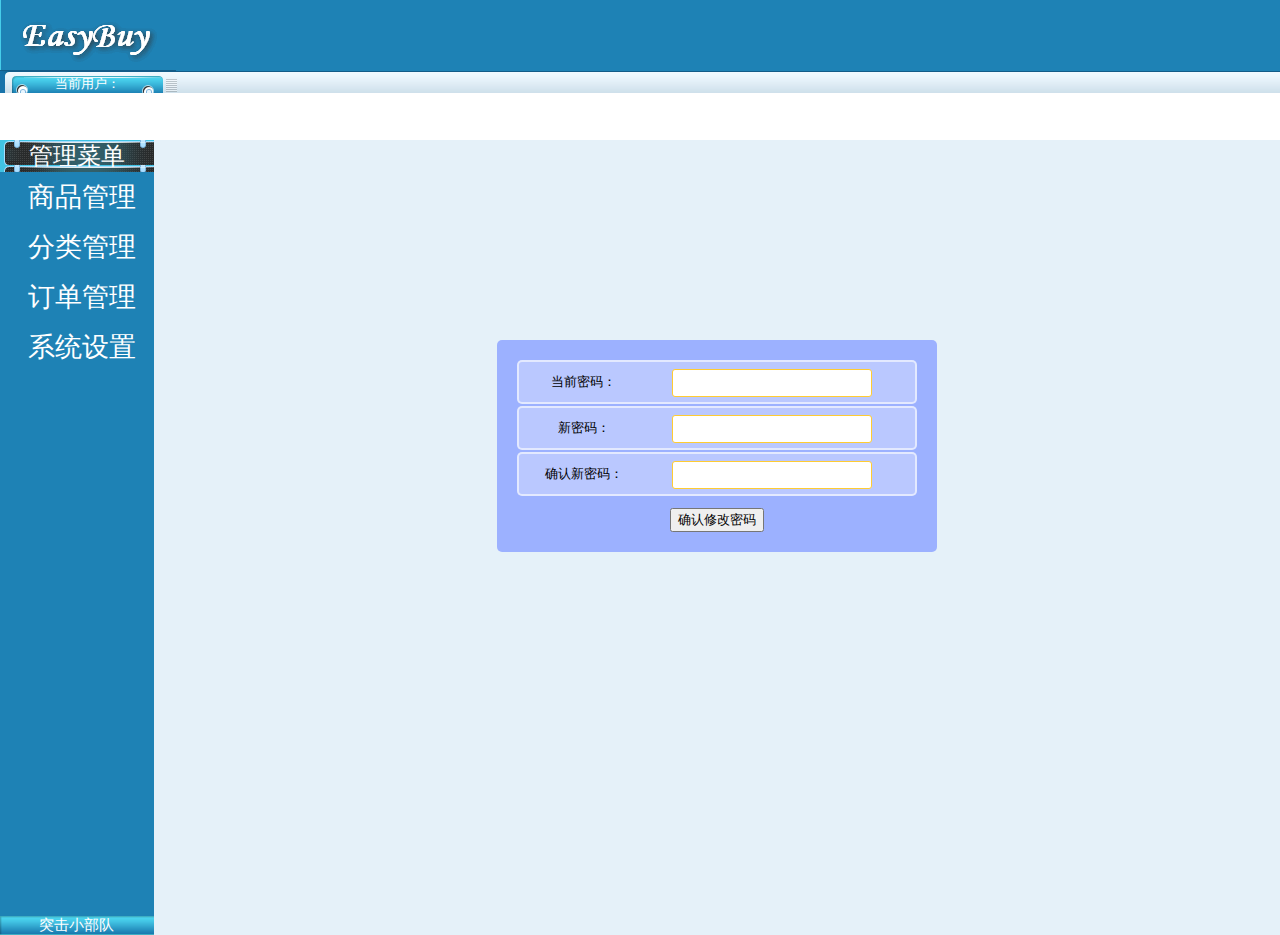
<file: tab/ChangePassword.html>
<html xmlns="http://www.w3.org/1999/xhtml">
<head>
	<meta http-equiv="Content-Type" content="text/html; charset=gb2312" />
	<link href="../css/style.css" rel="stylesheet" type="text/css">
	<link href="../css/tab.css" rel="stylesheet" type="text/css">
	<title>�޸�����</title>
</head>
<body>
	<!--ͷ��-->
	<div class="top-style" bgcolor="#1E82B5">
		<table width="100%" border="0" cellspacing="0" cellpadding="0" bgcolor="#1E82B5">
			<tr>
				<td height="70" ><table width="100%" border="0" cellspacing="0" cellpadding="0">
				<div><img src="../images/logo.png"></div>
				  </table></td>
			</tr>
			  <tr>
				<td height="14" background="../images/main_36.gif"><table width="177" border="0" cellspacing="0" cellpadding="0">
				  <tr>
					<td width="12.8%" height="14" background="../images/main_32.gif"><table width="100%" border="0" cellspacing="0" cellpadding="0">
					  <tr>
						<td width="20%"  height="22">&nbsp;</td>
						<td width="59%" valign="bottom"><div align="center"><font color="#fff" size="2">��ǰ�û���</div></td>
						<td width="21%">&nbsp;</td>
					  </tr>
					</table></td>
				  </tr>
				</table></td>
			  </tr>
		</table>
	</div>
	
	<!--�в�-->
	<div class="center-style">
<!--��-->
<style type="text/css">
.left-font1 {
	font-size: 27px;
	color: #FFFFFF;
	font-family: "����";
}
.left-font2 {
	font-size: 15px;
	color:#FFFFFF;
	font-family: "����";
}
</style>
<script>
var he=document.body.clientHeight-105
document.write("<div id=tt style=height:"+he+";overflow:hidden>")
</script>
		<div class="left-style" width="165" height="100%">
			<table width="100%" height="100%" border="0" cellpadding="0" cellspacing="0" bgcolor="#1E82B5">
			  <tr>
				<td height="28" background="../images/main_40.gif"><table width="100%" border="0" cellspacing="0" cellpadding="0" >
				  <tr>
					<td width="19%">&nbsp;</td>
					<td width="81%" height="18"><span class="left-font1"><font size="5">�����˵�</font></span></td>
				  </tr>
				</table></td>
			  </tr>
			  <tr>
				<td valign="top"><table width="151" border="0" align="center" cellpadding="0" cellspacing="0">
				  <tr>
					<td><table width="100%" border="0" cellspacing="0" cellpadding="0">
					  <tr>
						<td height="50" id="imgmenu1" class="menu_title" onMouseOver="this.className='menu_title2';" onClick="showsubmenu(1)" onMouseOut="this.className='menu_title';" style="cursor:hand"><table width="100%" border="0" cellspacing="0" cellpadding="0">
						  <tr>
							<td width="18%">&nbsp;</td>
							<td width="82%" class="left-font1">��Ʒ����</td>
						  </tr>
						</table></td>
					  </tr>
					  <tr>
						<td bgcolor="#1E82B5" id="submenu1" style="DISPLAY: none">
						 <div class="sec_menu" >  
						<table width="100%" border="0" cellspacing="0" cellpadding="0" bgcolor="#1E82B5">
						  <tr>
							<td><table width="90%" border="0" align="center" cellpadding="0" cellspacing="0">
							  <tr>
								<td height="23"><div align="center"><img src="../images/left.gif" width="10" height="10" /></div></td>
								<td height="23"><table width="95%" border="0" cellspacing="0" cellpadding="0">
									<tr>
									  <td height="20" style="cursor:hand" onmouseover="this.style.borderStyle='solid';this.style.borderWidth='1';borderColor='#7bc4d3'; "onmouseout="this.style.borderStyle='none'">
									  <span class="left-font2"><a href="../index.html" >��Ʒ�б�</a></span>
									  </td>
									</tr>
								</table></td>
							  </tr>
							  <tr>
								<td height="23"><div align="center"><img src="../images/left.gif" width="10" height="10" /></div></td>
								<td height="23"><table width="95%" border="0" cellspacing="0" cellpadding="0">
									<tr>
									  <td height="20" style="cursor:hand" onmouseover="this.style.borderStyle='solid';this.style.borderWidth='1';borderColor='#7bc4d3'; "onmouseout="this.style.borderStyle='none'">
									  <span class="left-font2"><a href="add_goods.html" >�ϼ���Ʒ</a></span>
									  </td>
									</tr>
								</table></td>
							  </tr>
							</table></td>
						  </tr>
						</table></div></td>
					  </tr>
					  
					</table></td>
				  </tr>
				  <tr>
					<td><table width="100%" border="0" cellspacing="0" cellpadding="0">
					  <tr>
						<td height="50" id="imgmenu2" class="menu_title" onMouseOver="this.className='menu_title2';" onClick="showsubmenu(2)" onMouseOut="this.className='menu_title';" style="cursor:hand"><table width="100%" border="0" cellspacing="0" cellpadding="0">
						  <tr>
							<td width="18%">&nbsp;</td>
							<td width="82%" class="left-font1">�������</td>
						  </tr>
						</table></td>
					  </tr>
					  <tr>
						<td bgcolor="#1E82B5" id="submenu2" style="DISPLAY: none">
						 <div class="sec_menu" >  
						<table width="100%" border="0" cellspacing="0" cellpadding="0">
						  <tr>
							<td><table width="90%" border="0" align="center" cellpadding="0" cellspacing="0">
							  <tr>
								<td height="23"><div align="center"><img src="../images/left.gif" width="10" height="10" /></div></td>
								<td height="23"><table width="95%" border="0" cellspacing="0" cellpadding="0">
									<tr>
									  <td height="20" style="cursor:hand" onmouseover="this.style.borderStyle='solid';this.style.borderWidth='1';borderColor='#7bc4d3'; "onmouseout="this.style.borderStyle='none'">
									  <span class="left-font2"><a href="SortManage.html" >�����б�</a></span></td>
									</tr>
								</table></td>
							  </tr>
							  <tr>
								<td height="23"><div align="center"><img src="../images/left.gif" width="10" height="10" /></div></td>
								<td height="23"><table width="95%" border="0" cellspacing="0" cellpadding="0">
									<tr>
									  <td height="20" style="cursor:hand" onmouseover="this.style.borderStyle='solid';this.style.borderWidth='1';borderColor='#7bc4d3'; "onmouseout="this.style.borderStyle='none'">
									  <span class="left-font2"><a href="EnterSort.html" >���ӷ���</a></span></td>
									</tr>
								</table></td>
							  </tr>
							  
							</table></td>
						  </tr>
						</table></div></td>
					  </tr>
					</table></td>
				  </tr>
				  <tr>
					<td><table width="100%" border="0" cellspacing="0" cellpadding="0">
					  <tr>
						<td height="50" id="imgmenu3" class="menu_title" onmouseover="this.className='menu_title2';" onclick="showsubmenu(3)" onmouseout="this.className='menu_title';" style="cursor:hand"><table width="100%" border="0" cellspacing="0" cellpadding="0">
							<tr>
							  <td width="18%">&nbsp;</td>
							  <td width="82%" class="left-font1">��������</td>
							</tr>
						</table></td>
					  </tr>
					  <tr>
						<td bgcolor="#1E82B5" id="submenu3" style="DISPLAY: none"><div class="sec_menu" >
							<table width="100%" border="0" cellspacing="0" cellpadding="0" bgcolor="#1E82B5">
							  <tr>
								<td><table width="90%" border="0" align="center" cellpadding="0" cellspacing="0">
									<tr>
									  <td width="16%" height="25"><div align="center"><img src="../images/left.gif" width="10" height="10" /></div></td>
									  <td width="84%" height="23"><table width="95%" border="0" cellspacing="0" cellpadding="0">
										  <tr>
											<td height="20" style="cursor:hand" onmouseover="this.style.borderStyle='solid';this.style.borderWidth='1';borderColor='#7bc4d3'; "onmouseout="this.style.borderStyle='none'">
											<span class="left-font2"><a href="OrderManage.html" >�������</a></span></td>
										  </tr>
									  </table></td>
									</tr>
								</table></td>
							  </tr>
							</table>
						</div></td>
					  </tr>
					</table></td>
				  </tr>
				  <tr>
					<td><table width="100%" border="0" cellspacing="0" cellpadding="0">
					  <tr>
						<td height="50" id="imgmenu4" class="menu_title" onmouseover="this.className='menu_title2';" onclick="showsubmenu(4)" onmouseout="this.className='menu_title';" style="cursor:hand"><table width="100%" border="0" cellspacing="0" cellpadding="0">
							<tr>
							  <td width="18%">&nbsp;</td>
							  <td width="82%" class="left-font1">ϵͳ����</td>
							</tr>
						</table></td>
					  </tr>
					  <tr>
						<td bgcolor="#1E82B5" id="submenu4" style="DISPLAY: none"><div class="sec_menu" >
							<table width="100%" border="0" cellspacing="0" cellpadding="0" bgcolor="#1E82B5">
							  <tr>
								<td><table width="90%" border="0" align="center" cellpadding="0" cellspacing="0">
									<tr>
									  <td width="16%" height="25"><div align="center"><img src="../images/left.gif" width="10" height="10" /></div></td>
									  <td width="84%" height="23"><table width="95%" border="0" cellspacing="0" cellpadding="0">
										  <tr>
											<td height="20" style="cursor:hand" onmouseover="this.style.borderStyle='solid';this.style.borderWidth='1';borderColor='#7bc4d3'; "onmouseout="this.style.borderStyle='none'">
											<span class="left-font2"><a href="ChangePassword.html" >�޸�����</a></span></td>
										  </tr>
									  </table></td>
									</tr>
									<tr>
									  <td height="23"><div align="center"><img src="../images/left.gif" width="10" height="10" /></div></td>
									  <td height="23"><table width="95%" border="0" cellspacing="0" cellpadding="0">
										  <tr>
											<td height="20" style="cursor:hand" onmouseover="this.style.borderStyle='solid';this.style.borderWidth='1';borderColor='#7bc4d3'; "onmouseout="this.style.borderStyle='none'">
											<span class="left-font2"><a href="../login.html" >ע��</a></span></td>
										  </tr>
									  </table></td>
									</tr>
								</table></td>
							  </tr>
							</table>
						</div></td>
					  </tr>
					</table></td>
				  </tr>
				 
				  
				</table></td>
			  </tr>
			  <tr>
				<td height="18" background="../images/main_58.gif"><table width="100%" border="0" cellspacing="0" cellpadding="0">
				  <tr>
					<td height="18" valign="bottom"><div align="center" class="left-font2">ͻ��С����</div></td>
				  </tr>
				</table></td>
			  </tr>
			</table>
<script>
function showsubmenu(sid)
{
whichEl = eval("submenu" + sid);
imgmenu = eval("imgmenu" + sid);
if (whichEl.style.display == "none")
{
eval("submenu" + sid + ".style.display=\"\";");
}
else
{
eval("submenu" + sid + ".style.display=\"none\";");
}
}
</script>			
		</div>
		
		<!--�Ҳ�-->
		<div class="right-style">
<center>
<form id="Cpassword">
    <fieldset>
	<ol>
        <li>
                <label for="OldPassword">��ǰ���룺</label>
               <input name="old_password" type="password" size="20" maxlength="20" class="basic-input">
            </li>
            <li>
                <label for="NewPassword1">�����룺</label>
                <input id="password" type="password" name="form_password"  size="20" maxlength="20" value="" autocomplete="off" class="basic-input">
            </li>
            <li>
                <label for="NewPassword2">ȷ�������룺</label>
                 <input name="form_password2" type="password" size="20" maxlength="20" value="" class="basic-input">
            </li>
	</ol>
    </fieldset>
   
    <fieldset>
        <button type="submit">ȷ���޸�����</button>
    </fieldset>
</form>
</center>
		</div>

<!--�ײ�-->
	<div class="down-style">
		<table width="100%" border="0" cellspacing="0" cellpadding="0">
		  <tr>
			<td width="6" background="../images/main_59.gif" style="line-height:6px;"><img src="../images/main_59.gif" width="6" height="6" ></td>
			<td background="../images/main_61.gif" style="line-height:6px;">&nbsp;</td>
			<td width="6" background="../images/main_61.gif" style="line-height:6px;"><img src="../images/main_62.gif" width="6" height="6" ></td>
		  </tr>
		</table>
	</div>
	
</body>
</html>
</file>
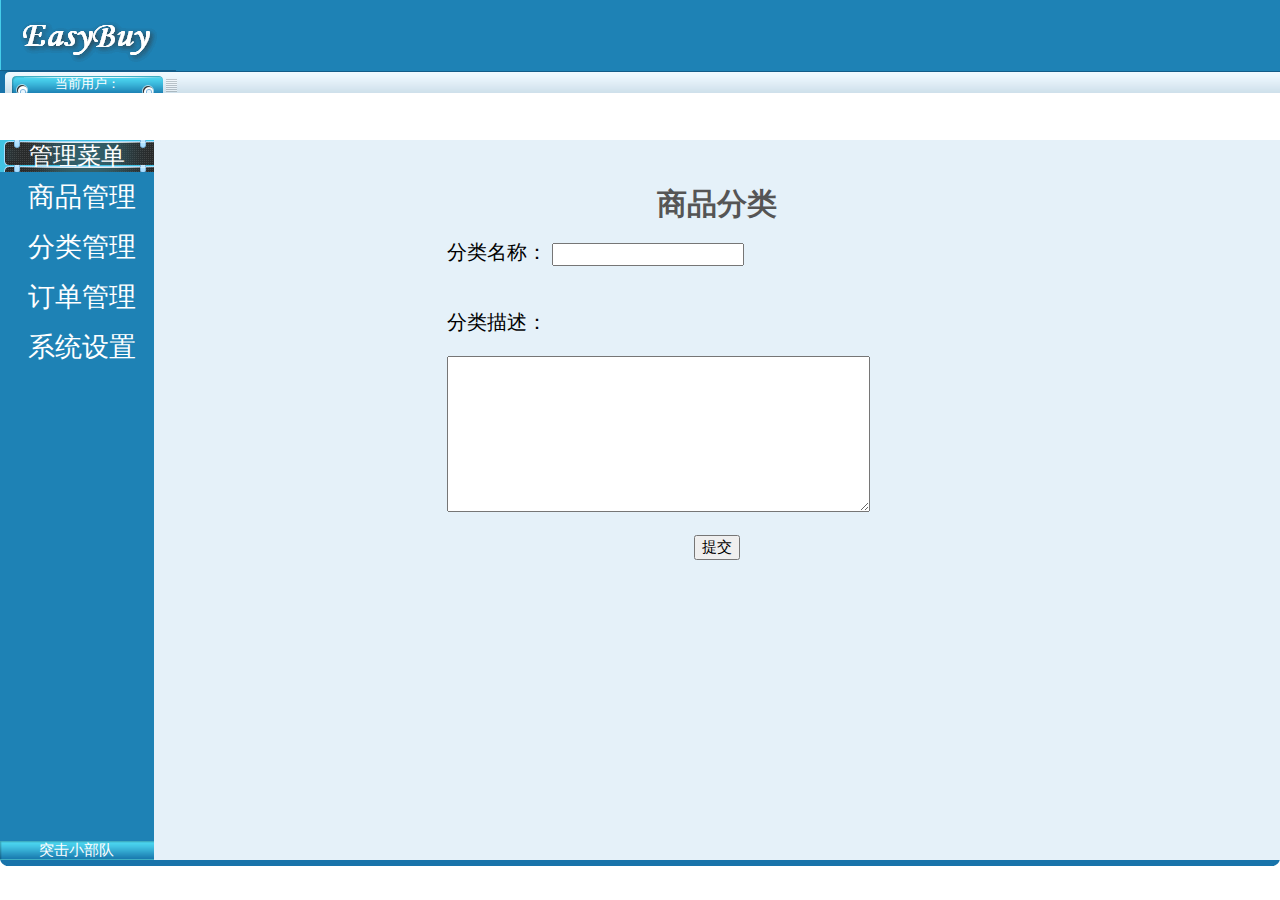
<file: tab/EnterSort.html>
<html xmlns="http://www.w3.org/1999/xhtml">
<head>
	<meta http-equiv="Content-Type" content="text/html; charset=gb2312" />
	<link href="../css/style.css" rel="stylesheet" type="text/css">
	<link href="../css/tab.css" rel="stylesheet" type="text/css">
	<title>������Ʒ</title>
</head>
<body>
	<!--ͷ��-->
	<div class="top-style" bgcolor="#1E82B5">
		<table width="100%" border="0" cellspacing="0" cellpadding="0" bgcolor="#1E82B5">
			<tr>
				<td height="70" ><table width="100%" border="0" cellspacing="0" cellpadding="0">
				<div><img src="../images/logo.png"></div>
				  </table></td>
			</tr>
			  <tr>
				<td height="14" background="../images/main_36.gif"><table width="177" border="0" cellspacing="0" cellpadding="0">
				  <tr>
					<td width="12.8%" height="14" background="../images/main_32.gif"><table width="100%" border="0" cellspacing="0" cellpadding="0">
					  <tr>
						<td width="20%"  height="22">&nbsp;</td>
						<td width="59%" valign="bottom"><div align="center"><font color="#fff" size="2">��ǰ�û���</div></td>
						<td width="21%">&nbsp;</td>
					  </tr>
					</table></td>
				  </tr>
				</table></td>
			  </tr>
		</table>
	</div>
	
	<!--�в�-->
	<div class="center-style">
<!--��-->
<style type="text/css">
.left-font1 {
	font-size: 27px;
	color: #FFFFFF;
	font-family: "����";
}
.left-font2 {
	font-size: 15px;
	color:#FFFFFF;
	font-family: "����";
}
</style>
<script>
var he=document.body.clientHeight-105
</script>
		<div class="left-style" width="165" height="100%">
			<table width="100%" height="100%" border="0" cellpadding="0" cellspacing="0" bgcolor="#1E82B5">
			  <tr>
				<td height="28" background="../images/main_40.gif"><table width="100%" border="0" cellspacing="0" cellpadding="0" >
				  <tr>
					<td width="19%">&nbsp;</td>
					<td width="81%" height="18"><span class="left-font1"><font size="5">�����˵�</font></span></td>
				  </tr>
				</table></td>
			  </tr>
			  <tr>
				<td valign="top"><table width="151" border="0" align="center" cellpadding="0" cellspacing="0">
				  <tr>
					<td><table width="100%" border="0" cellspacing="0" cellpadding="0">
					  <tr>
						<td height="50" id="imgmenu1" class="menu_title" onMouseOver="this.className='menu_title2';" onClick="showsubmenu(1)" onMouseOut="this.className='menu_title';" style="cursor:hand"><table width="100%" border="0" cellspacing="0" cellpadding="0">
						  <tr>
							<td width="18%">&nbsp;</td>
							<td width="82%" class="left-font1">��Ʒ����</td>
						  </tr>
						</table></td>
					  </tr>
					  <tr>
						<td bgcolor="#1E82B5" id="submenu1" style="DISPLAY: none">
						 <div class="sec_menu" >  
						<table width="100%" border="0" cellspacing="0" cellpadding="0" bgcolor="#1E82B5">
						  <tr>
							<td><table width="90%" border="0" align="center" cellpadding="0" cellspacing="0">
							  <tr>
								<td height="23"><div align="center"><img src="../images/left.gif" width="10" height="10" /></div></td>
								<td height="23"><table width="95%" border="0" cellspacing="0" cellpadding="0">
									<tr>
									  <td height="20" style="cursor:hand" onmouseover="this.style.borderStyle='solid';this.style.borderWidth='1';borderColor='#7bc4d3'; "onmouseout="this.style.borderStyle='none'">
									  <span class="left-font2"><a href="../index.html" >��Ʒ�б�</a></span>
									  </td>
									</tr>
								</table></td>
							  </tr>
							  <tr>
								<td height="23"><div align="center"><img src="../images/left.gif" width="10" height="10" /></div></td>
								<td height="23"><table width="95%" border="0" cellspacing="0" cellpadding="0">
									<tr>
									  <td height="20" style="cursor:hand" onmouseover="this.style.borderStyle='solid';this.style.borderWidth='1';borderColor='#7bc4d3'; "onmouseout="this.style.borderStyle='none'">
									  <span class="left-font2"><a href="add_goods.html" >�ϼ���Ʒ</a></span>
									  </td>
									</tr>
								</table></td>
							  </tr>
							</table></td>
						  </tr>
						</table></div></td>
					  </tr>
					  
					</table></td>
				  </tr>
				  <tr>
					<td><table width="100%" border="0" cellspacing="0" cellpadding="0">
					  <tr>
						<td height="50" id="imgmenu2" class="menu_title" onMouseOver="this.className='menu_title2';" onClick="showsubmenu(2)" onMouseOut="this.className='menu_title';" style="cursor:hand"><table width="100%" border="0" cellspacing="0" cellpadding="0">
						  <tr>
							<td width="18%">&nbsp;</td>
							<td width="82%" class="left-font1">�������</td>
						  </tr>
						</table></td>
					  </tr>
					  <tr>
						<td bgcolor="#1E82B5" id="submenu2" style="DISPLAY: none">
						 <div class="sec_menu" >  
						<table width="100%" border="0" cellspacing="0" cellpadding="0">
						  <tr>
							<td><table width="90%" border="0" align="center" cellpadding="0" cellspacing="0">
							  <tr>
								<td height="23"><div align="center"><img src="../images/left.gif" width="10" height="10" /></div></td>
								<td height="23"><table width="95%" border="0" cellspacing="0" cellpadding="0">
									<tr>
									  <td height="20" style="cursor:hand" onmouseover="this.style.borderStyle='solid';this.style.borderWidth='1';borderColor='#7bc4d3'; "onmouseout="this.style.borderStyle='none'">
									  <span class="left-font2"><a href="SortManage.html" >�����б�</a></span></td>
									</tr>
								</table></td>
							  </tr>
							  <tr>
								<td height="23"><div align="center"><img src="../images/left.gif" width="10" height="10" /></div></td>
								<td height="23"><table width="95%" border="0" cellspacing="0" cellpadding="0">
									<tr>
									  <td height="20" style="cursor:hand" onmouseover="this.style.borderStyle='solid';this.style.borderWidth='1';borderColor='#7bc4d3'; "onmouseout="this.style.borderStyle='none'">
									  <span class="left-font2"><a href="EnterSort.html" >���ӷ���</a></span></td>
									</tr>
								</table></td>
							  </tr>
							  
							</table></td>
						  </tr>
						</table></div></td>
					  </tr>
					</table></td>
				  </tr>
				  <tr>
					<td><table width="100%" border="0" cellspacing="0" cellpadding="0">
					  <tr>
						<td height="50" id="imgmenu3" class="menu_title" onmouseover="this.className='menu_title2';" onclick="showsubmenu(3)" onmouseout="this.className='menu_title';" style="cursor:hand"><table width="100%" border="0" cellspacing="0" cellpadding="0">
							<tr>
							  <td width="18%">&nbsp;</td>
							  <td width="82%" class="left-font1">��������</td>
							</tr>
						</table></td>
					  </tr>
					  <tr>
						<td bgcolor="#1E82B5" id="submenu3" style="DISPLAY: none"><div class="sec_menu" >
							<table width="100%" border="0" cellspacing="0" cellpadding="0" bgcolor="#1E82B5">
							  <tr>
								<td><table width="90%" border="0" align="center" cellpadding="0" cellspacing="0">
									<tr>
									  <td width="16%" height="25"><div align="center"><img src="../images/left.gif" width="10" height="10" /></div></td>
									  <td width="84%" height="23"><table width="95%" border="0" cellspacing="0" cellpadding="0">
										  <tr>
											<td height="20" style="cursor:hand" onmouseover="this.style.borderStyle='solid';this.style.borderWidth='1';borderColor='#7bc4d3'; "onmouseout="this.style.borderStyle='none'">
											<span class="left-font2"><a href="OrderManage.html" >�������</a></span></td>
										  </tr>
									  </table></td>
									</tr>
								</table></td>
							  </tr>
							</table>
						</div></td>
					  </tr>
					</table></td>
				  </tr>
				  <tr>
					<td><table width="100%" border="0" cellspacing="0" cellpadding="0">
					  <tr>
						<td height="50" id="imgmenu4" class="menu_title" onmouseover="this.className='menu_title2';" onclick="showsubmenu(4)" onmouseout="this.className='menu_title';" style="cursor:hand"><table width="100%" border="0" cellspacing="0" cellpadding="0">
							<tr>
							  <td width="18%">&nbsp;</td>
							  <td width="82%" class="left-font1">ϵͳ����</td>
							</tr>
						</table></td>
					  </tr>
					  <tr>
						<td bgcolor="#1E82B5" id="submenu4" style="DISPLAY: none"><div class="sec_menu" >
							<table width="100%" border="0" cellspacing="0" cellpadding="0" bgcolor="#1E82B5">
							  <tr>
								<td><table width="90%" border="0" align="center" cellpadding="0" cellspacing="0">
									<tr>
									  <td width="16%" height="25"><div align="center"><img src="../images/left.gif" width="10" height="10" /></div></td>
									  <td width="84%" height="23"><table width="95%" border="0" cellspacing="0" cellpadding="0">
										  <tr>
											<td height="20" style="cursor:hand" onmouseover="this.style.borderStyle='solid';this.style.borderWidth='1';borderColor='#7bc4d3'; "onmouseout="this.style.borderStyle='none'">
											<span class="left-font2"><a href="ChangePassword.html" >�޸�����</a></span></td>
										  </tr>
									  </table></td>
									</tr>
									<tr>
									  <td height="23"><div align="center"><img src="../images/left.gif" width="10" height="10" /></div></td>
									  <td height="23"><table width="95%" border="0" cellspacing="0" cellpadding="0">
										  <tr>
											<td height="20" style="cursor:hand" onmouseover="this.style.borderStyle='solid';this.style.borderWidth='1';borderColor='#7bc4d3'; "onmouseout="this.style.borderStyle='none'">
											<span class="left-font2"><a href="../login.html" >ע��</a></span></td>
										  </tr>
									  </table></td>
									</tr>
								</table></td>
							  </tr>
							</table>
						</div></td>
					  </tr>
					</table></td>
				  </tr>
				 
				  
				</table></td>
			  </tr>
			  <tr>
				<td height="18" background="../images/main_58.gif"><table width="100%" border="0" cellspacing="0" cellpadding="0">
				  <tr>
					<td height="18" valign="bottom"><div align="center" class="left-font2">ͻ��С����</div></td>
				  </tr>
				</table></td>
			  </tr>
			</table>
<script>
function showsubmenu(sid)
{
whichEl = eval("submenu" + sid);
imgmenu = eval("imgmenu" + sid);
if (whichEl.style.display == "none")
{
eval("submenu" + sid + ".style.display=\"\";");
}
else
{
eval("submenu" + sid + ".style.display=\"none\";");
}
}
</script>			
		</div>
		
		<!--�Ҳ�-->
		<div class="right-style">
<style type="text/css">
.right-title{
	display: block;
	width: 100%;
	height: 50px;
	line-height: 80px;
	text-align: center;
	color: #555555;
	font-family:"����";
	font-size:30px;
}
.content{
	width: 540px;
	margin: 0 auto;
}
.content input{
	font-family:"����";
	font-size:15px;
}
.content form{
	font-family:"����";
	font-size:20px;
}
</style>
			<div class="content" id="content">
				<div class="content" id="content">
					<h2 class="right-title">��Ʒ����</h2>
					<form action="/adminInstr/create" method="post" class="font1">
						
						<label>�������ƣ�
							<input name="PRICE" type="text" step="2" required>
						</label>
						<br/>
						
						<br/>
						<label>
							<p>����������</p>
							<textarea rows="10" cols="50" name="SUMMARY" class="summary"></textarea>
						</label>
						<br/>
						
						<br/>
						<center><input type="submit" value="�ύ" id="button"></center>
					</form>
			</div>
		</div>
	</div>

<!--�ײ�-->
	<div class="down-style">
		<table width="100%" border="0" cellspacing="0" cellpadding="0">
		  <tr>
			<td width="6" background="../images/main_59.gif" style="line-height:6px;"><img src="../images/main_59.gif" width="6" height="6" ></td>
			<td background="../images/main_61.gif" style="line-height:6px;">&nbsp;</td>
			<td width="6" background="../images/main_61.gif" style="line-height:6px;"><img src="../images/main_62.gif" width="6" height="6" ></td>
		  </tr>
		</table>
	</div>
	
</body>
</html>
</file>
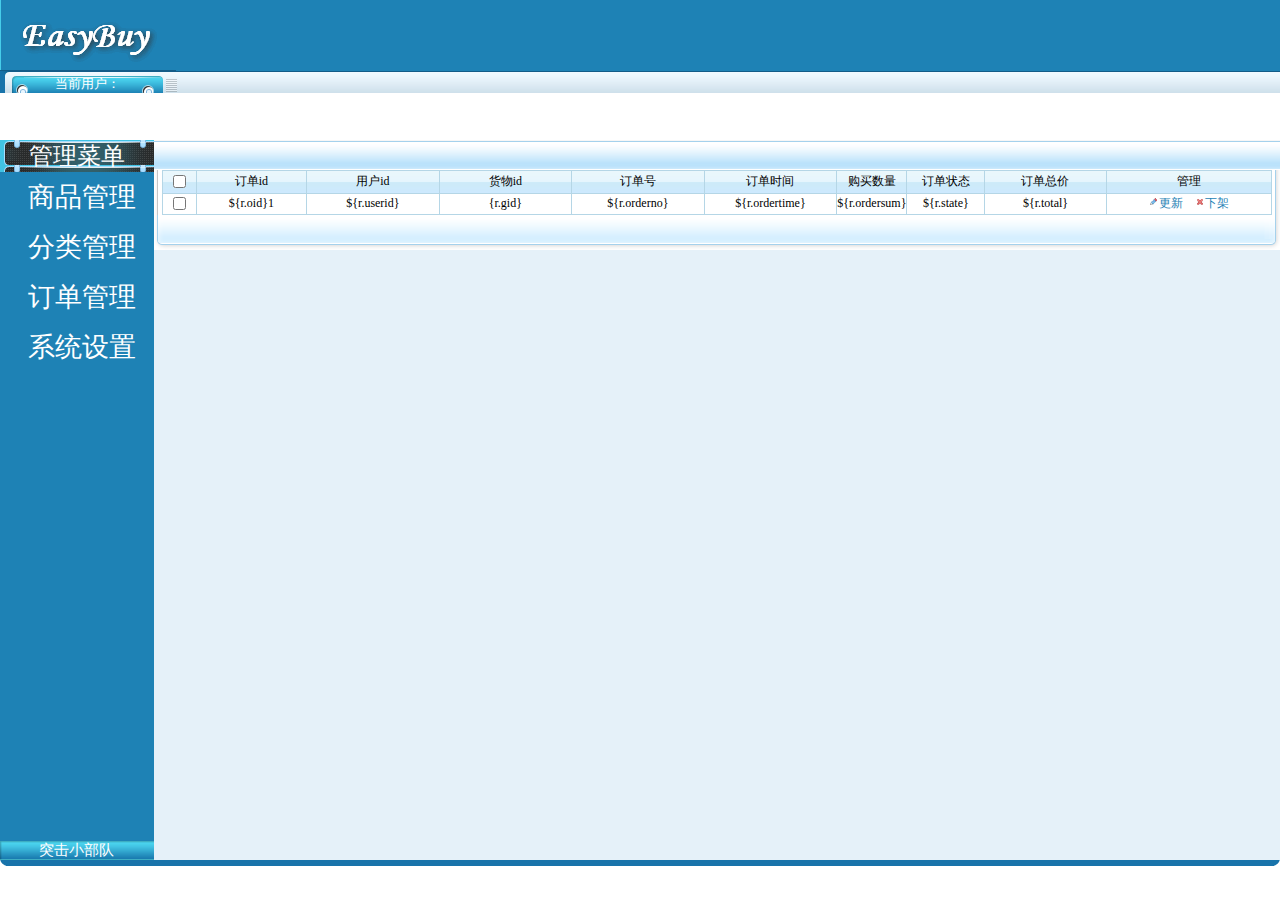
<file: tab/OrderManage.html>
<html xmlns="http://www.w3.org/1999/xhtml">
<head>
	<meta http-equiv="Content-Type" content="text/html; charset=gb2312" />
	<link href="../css/style.css" rel="stylesheet" type="text/css">
	<link href="../css/tab.css" rel="stylesheet" type="text/css">
	<title>��������</title>
</head>
<body>
	<!--ͷ��-->
	<div class="top-style" bgcolor="#1E82B5">
		<table width="100%" border="0" cellspacing="0" cellpadding="0" bgcolor="#1E82B5">
			<tr>
				<td height="70" ><table width="100%" border="0" cellspacing="0" cellpadding="0">
				<div><img src="../images/logo.png"></div>
				  </table></td>
			</tr>
			  <tr>
				<td height="14" background="../images/main_36.gif"><table width="177" border="0" cellspacing="0" cellpadding="0">
				  <tr>
					<td width="12.8%" height="14" background="../images/main_32.gif"><table width="100%" border="0" cellspacing="0" cellpadding="0">
					  <tr>
						<td width="20%"  height="22">&nbsp;</td>
						<td width="59%" valign="bottom"><div align="center"><font color="#fff" size="2">��ǰ�û���</div></td>
						<td width="21%">&nbsp;</td>
					  </tr>
					</table></td>
				  </tr>
				</table></td>
			  </tr>
		</table>
	</div>
	
	<!--�в�-->
	<div class="center-style">
<!--��-->
<style type="text/css">
.left-font1 {
	font-size: 27px;
	color: #FFFFFF;
	font-family: "����";
}
.left-font2 {
	font-size: 15px;
	color:#FFFFFF;
	font-family: "����";
}
</style>
<script>
var he=document.body.clientHeight-105
</script>
		<div class="left-style" width="165" height="100%">
			<table width="100%" height="100%" border="0" cellpadding="0" cellspacing="0" bgcolor="#1E82B5">
			  <tr>
				<td height="28" background="../images/main_40.gif"><table width="100%" border="0" cellspacing="0" cellpadding="0" >
				  <tr>
					<td width="19%">&nbsp;</td>
					<td width="81%" height="18"><span class="left-font1"><font size="5">�����˵�</font></span></td>
				  </tr>
				</table></td>
			  </tr>
			  <tr>
				<td valign="top"><table width="151" border="0" align="center" cellpadding="0" cellspacing="0">
				  <tr>
					<td><table width="100%" border="0" cellspacing="0" cellpadding="0">
					  <tr>
						<td height="50" id="imgmenu1" class="menu_title" onMouseOver="this.className='menu_title2';" onClick="showsubmenu(1)" onMouseOut="this.className='menu_title';" style="cursor:hand"><table width="100%" border="0" cellspacing="0" cellpadding="0">
						  <tr>
							<td width="18%">&nbsp;</td>
							<td width="82%" class="left-font1">��Ʒ����</td>
						  </tr>
						</table></td>
					  </tr>
					  <tr>
						<td bgcolor="#1E82B5" id="submenu1" style="DISPLAY: none">
						 <div class="sec_menu" >  
						<table width="100%" border="0" cellspacing="0" cellpadding="0" bgcolor="#1E82B5">
						  <tr>
							<td><table width="90%" border="0" align="center" cellpadding="0" cellspacing="0">
							  <tr>
								<td height="23"><div align="center"><img src="../images/left.gif" width="10" height="10" /></div></td>
								<td height="23"><table width="95%" border="0" cellspacing="0" cellpadding="0">
									<tr>
									  <td height="20" style="cursor:hand" onmouseover="this.style.borderStyle='solid';this.style.borderWidth='1';borderColor='#7bc4d3'; "onmouseout="this.style.borderStyle='none'">
									  <span class="left-font2"><a href="../index.html" >��Ʒ�б�</a></span>
									  </td>
									</tr>
								</table></td>
							  </tr>
							  <tr>
								<td height="23"><div align="center"><img src="../images/left.gif" width="10" height="10" /></div></td>
								<td height="23"><table width="95%" border="0" cellspacing="0" cellpadding="0">
									<tr>
									  <td height="20" style="cursor:hand" onmouseover="this.style.borderStyle='solid';this.style.borderWidth='1';borderColor='#7bc4d3'; "onmouseout="this.style.borderStyle='none'">
									  <span class="left-font2"><a href="add_goods.html" >�ϼ���Ʒ</a></span>
									  </td>
									</tr>
								</table></td>
							  </tr>
							</table></td>
						  </tr>
						</table></div></td>
					  </tr>
					  
					</table></td>
				  </tr>
				  <tr>
					<td><table width="100%" border="0" cellspacing="0" cellpadding="0">
					  <tr>
						<td height="50" id="imgmenu2" class="menu_title" onMouseOver="this.className='menu_title2';" onClick="showsubmenu(2)" onMouseOut="this.className='menu_title';" style="cursor:hand"><table width="100%" border="0" cellspacing="0" cellpadding="0">
						  <tr>
							<td width="18%">&nbsp;</td>
							<td width="82%" class="left-font1">�������</td>
						  </tr>
						</table></td>
					  </tr>
					  <tr>
						<td bgcolor="#1E82B5" id="submenu2" style="DISPLAY: none">
						 <div class="sec_menu" >  
						<table width="100%" border="0" cellspacing="0" cellpadding="0">
						  <tr>
							<td><table width="90%" border="0" align="center" cellpadding="0" cellspacing="0">
							  <tr>
								<td height="23"><div align="center"><img src="../images/left.gif" width="10" height="10" /></div></td>
								<td height="23"><table width="95%" border="0" cellspacing="0" cellpadding="0">
									<tr>
									  <td height="20" style="cursor:hand" onmouseover="this.style.borderStyle='solid';this.style.borderWidth='1';borderColor='#7bc4d3'; "onmouseout="this.style.borderStyle='none'">
									  <span class="left-font2"><a href="SortManage.html" >�����б�</a></span></td>
									</tr>
								</table></td>
							  </tr>
							  <tr>
								<td height="23"><div align="center"><img src="../images/left.gif" width="10" height="10" /></div></td>
								<td height="23"><table width="95%" border="0" cellspacing="0" cellpadding="0">
									<tr>
									  <td height="20" style="cursor:hand" onmouseover="this.style.borderStyle='solid';this.style.borderWidth='1';borderColor='#7bc4d3'; "onmouseout="this.style.borderStyle='none'">
									  <span class="left-font2"><a href="EnterSort.html" >���ӷ���</a></span></td>
									</tr>
								</table></td>
							  </tr>
							  
							</table></td>
						  </tr>
						</table></div></td>
					  </tr>
					</table></td>
				  </tr>
				  <tr>
					<td><table width="100%" border="0" cellspacing="0" cellpadding="0">
					  <tr>
						<td height="50" id="imgmenu3" class="menu_title" onmouseover="this.className='menu_title2';" onclick="showsubmenu(3)" onmouseout="this.className='menu_title';" style="cursor:hand"><table width="100%" border="0" cellspacing="0" cellpadding="0">
							<tr>
							  <td width="18%">&nbsp;</td>
							  <td width="82%" class="left-font1">��������</td>
							</tr>
						</table></td>
					  </tr>
					  <tr>
						<td bgcolor="#1E82B5" id="submenu3" style="DISPLAY: none"><div class="sec_menu" >
							<table width="100%" border="0" cellspacing="0" cellpadding="0" bgcolor="#1E82B5">
							  <tr>
								<td><table width="90%" border="0" align="center" cellpadding="0" cellspacing="0">
									<tr>
									  <td width="16%" height="25"><div align="center"><img src="../images/left.gif" width="10" height="10" /></div></td>
									  <td width="84%" height="23"><table width="95%" border="0" cellspacing="0" cellpadding="0">
										  <tr>
											<td height="20" style="cursor:hand" onmouseover="this.style.borderStyle='solid';this.style.borderWidth='1';borderColor='#7bc4d3'; "onmouseout="this.style.borderStyle='none'">
											<span class="left-font2"><a href="OrderManage.html" >�������</a></span></td>
										  </tr>
									  </table></td>
									</tr>
								</table></td>
							  </tr>
							</table>
						</div></td>
					  </tr>
					</table></td>
				  </tr>
				  <tr>
					<td><table width="100%" border="0" cellspacing="0" cellpadding="0">
					  <tr>
						<td height="50" id="imgmenu4" class="menu_title" onmouseover="this.className='menu_title2';" onclick="showsubmenu(4)" onmouseout="this.className='menu_title';" style="cursor:hand"><table width="100%" border="0" cellspacing="0" cellpadding="0">
							<tr>
							  <td width="18%">&nbsp;</td>
							  <td width="82%" class="left-font1">ϵͳ����</td>
							</tr>
						</table></td>
					  </tr>
					  <tr>
						<td bgcolor="#1E82B5" id="submenu4" style="DISPLAY: none"><div class="sec_menu" >
							<table width="100%" border="0" cellspacing="0" cellpadding="0" bgcolor="#1E82B5">
							  <tr>
								<td><table width="90%" border="0" align="center" cellpadding="0" cellspacing="0">
									<tr>
									  <td width="16%" height="25"><div align="center"><img src="../images/left.gif" width="10" height="10" /></div></td>
									  <td width="84%" height="23"><table width="95%" border="0" cellspacing="0" cellpadding="0">
										  <tr>
											<td height="20" style="cursor:hand" onmouseover="this.style.borderStyle='solid';this.style.borderWidth='1';borderColor='#7bc4d3'; "onmouseout="this.style.borderStyle='none'">
											<span class="left-font2"><a href="ChangePassword.html" >�޸�����</a></span></td>
										  </tr>
									  </table></td>
									</tr>
									<tr>
									  <td height="23"><div align="center"><img src="../images/left.gif" width="10" height="10" /></div></td>
									  <td height="23"><table width="95%" border="0" cellspacing="0" cellpadding="0">
										  <tr>
											<td height="20" style="cursor:hand" onmouseover="this.style.borderStyle='solid';this.style.borderWidth='1';borderColor='#7bc4d3'; "onmouseout="this.style.borderStyle='none'">
											<span class="left-font2"><a href="../login.html" >ע��</a></span></td>
										  </tr>
									  </table></td>
									</tr>
								</table></td>
							  </tr>
							</table>
						</div></td>
					  </tr>
					</table></td>
				  </tr>
				 
				  
				</table></td>
			  </tr>
			  <tr>
				<td height="18" background="../images/main_58.gif"><table width="100%" border="0" cellspacing="0" cellpadding="0">
				  <tr>
					<td height="18" valign="bottom"><div align="center" class="left-font2">ͻ��С����</div></td>
				  </tr>
				</table></td>
			  </tr>
			</table>
<script>
function showsubmenu(sid)
{
whichEl = eval("submenu" + sid);
imgmenu = eval("imgmenu" + sid);
if (whichEl.style.display == "none")
{
eval("submenu" + sid + ".style.display=\"\";");
}
else
{
eval("submenu" + sid + ".style.display=\"none\";");
}
}
</script>			
		</div>
		
		<!--�Ҳ�-->
		<div class="right-style">
<script>
var  highlightcolor='#c1ebff';
//�˴�clickcolorֻ����winϵͳ��ɫ������ܳɹ�,�����#xxxxxx�Ĵ���Ͳ���,��û�����Ϊʲô:(
var  clickcolor='#51b2f6';
function  changeto(){
source=event.srcElement;
if  (source.tagName=="TR"||source.tagName=="TABLE")
return;
while(source.tagName!="TD")
source=source.parentElement;
source=source.parentElement;
cs  =  source.children;
//alert(cs.length);
if  (cs[1].style.backgroundColor!=highlightcolor&&source.id!="nc"&&cs[1].style.backgroundColor!=clickcolor)
for(i=0;i<cs.length;i++){
	cs[i].style.backgroundColor=highlightcolor;
}
}

function  changeback(){
if  (event.fromElement.contains(event.toElement)||source.contains(event.toElement)||source.id=="nc")
return
if  (event.toElement!=source&&cs[1].style.backgroundColor!=clickcolor)
//source.style.backgroundColor=originalcolor
for(i=0;i<cs.length;i++){
	cs[i].style.backgroundColor="";
}
}

function  clickto(){
source=event.srcElement;
if  (source.tagName=="TR"||source.tagName=="TABLE")
return;
while(source.tagName!="TD")
source=source.parentElement;
source=source.parentElement;
cs  =  source.children;
//alert(cs.length);
if  (cs[1].style.backgroundColor!=clickcolor&&source.id!="nc")
for(i=0;i<cs.length;i++){
	cs[i].style.backgroundColor=clickcolor;
}
else
for(i=0;i<cs.length;i++){
	cs[i].style.backgroundColor="";
}
}
</script>
<style type="text/css">
.right-font1 {font-size: 12px}
.right-font2 {font-size: 12px; font-weight: bold; }
.right-font3 {
	color: #03515d;
	font-size: 12px;
}
</style>
			<table width="100%" border="0" cellspacing="0" cellpadding="0">
			  <tr>
				<td height="30" background="images/tab_05.gif"><table width="100%" border="0" cellspacing="0" cellpadding="0">
				</table></td>
			  </tr>
			  <tr>
				<td><table width="100%" border="0" cellspacing="0" cellpadding="0">
				  <tr>
					<td width="8" background="images/tab_12.gif">&nbsp;</td>
					<td><table width="100%" border="0" cellpadding="0" cellspacing="1" bgcolor="b5d6e6" onMouseOver="changeto()"  onmouseout="changeback()">
					  <tr>
						<td width="3%" height="22" background="images/bg.gif" bgcolor="#FFFFFF"><div align="center">
						  <input type="checkbox" name="checkbox" value="checkbox" />
						</div></td>
						<td width="10%" height="22" background="images/bg.gif" bgcolor="#FFFFFF"><div align="center"><span class="right-font1">����id</span></div></td>
						<td width="12%" height="22" background="images/bg.gif" bgcolor="#FFFFFF"><div align="center"><span class="right-font1">�û�id</span></div></td>
						<td width="12%" height="22" background="images/bg.gif" bgcolor="#FFFFFF"><div align="center"><span class="right-font1">����id</span></div></td>
						<td width="12%" height="22" background="images/bg.gif" bgcolor="#FFFFFF"><div align="center"><span class="right-font1">������</span></div></td>
						<td width="12%" height="22" background="images/bg.gif" bgcolor="#FFFFFF"><div align="center"><span class="right-font1">����ʱ��</span></div></td>
						<td width="6%" height="22" background="images/bg.gif" bgcolor="#FFFFFF"><div align="center"><span class="right-font1">��������</span></div></td>
						<td width="7%" height="22" background="images/bg.gif" bgcolor="#FFFFFF"><div align="center"><span class="right-font1">����״̬</span></div></td>
						<td width="11%" height="22" background="images/bg.gif" bgcolor="#FFFFFF"><div align="center"><span class="right-font1">�����ܼ�</span></div></td>
						<td width="15%" height="22" background="images/bg.gif" bgcolor="#FFFFFF" class="right-font1"><div align="center">����</div></td>
					  </tr>
					  <tr>
						<td height="20" bgcolor="#FFFFFF"><div align="center">
						  <input type="checkbox" name="checkbox2" value="checkbox" />
						</div></td>
						<td height="20" bgcolor="#FFFFFF"><div align="center" class="right-font1">
						  <div align="center">${r.oid}1</div>
						</div></td>
						<td height="20" bgcolor="#FFFFFF"><div align="center"><span class="right-font1">${r.userid}</span></div></td>
						<td height="20" bgcolor="#FFFFFF"><div align="center"><span class="right-font1">{r.gid}</span></div></td>
						<td height="20" bgcolor="#FFFFFF"><div align="center"><span class="right-font1">${r.orderno}</span></div></td>
						<td height="20" bgcolor="#FFFFFF"><div align="center"><span class="right-font1">${r.ordertime}</span></div></td>
						<td height="20" bgcolor="#FFFFFF"><div align="center"><span class="right-font1">${r.ordersum}</span></div></td>
						<td height="20" bgcolor="#FFFFFF"><div align="center"><span class="right-font1">${r.state}</span></div></td>
						 <td height="20" bgcolor="#FFFFFF"><div align="center"><span class="right-font1">${r.total}</span></div></td>
						<td height="20" bgcolor="#FFFFFF"><div align="center">
							<span class="right-font3">
							<a href="ChangeOrderInfo.html"><img src="images/edt.gif" width="10" height="10" /><font color="#1E82B5">����</font>&nbsp; &nbsp;</a>
							<a href="#"><img src="images/del.gif" width="10" height="10" /><font color="#1E82B5">�¼�</font></a>
							</span></div>
						</td>
					  </tr>
					</table></td>
					<td width="8" background="images/tab_15.gif">&nbsp;</td>
				  </tr>
				</table></td>
			  </tr>
			  <tr>
				<td height="35" background="images/tab_19.gif"><table width="100%" border="0" cellspacing="0" cellpadding="0">
				  <tr>
					<td width="12" height="35"><img src="images/tab_18.gif" width="12" height="35" /></td>
					<td><table width="100%" border="0" cellspacing="0" cellpadding="0">
					  <!--<tr>
						<td class="STYLE4">&nbsp;&nbsp;���� x ����¼����ǰ�� 1/x ҳ</td>
						
						<td><table border="0" align="right" cellpadding="0" cellspacing="0">
							<tr>
							  <td width="40"><img src="images/first.gif" width="37" height="15" /></td>
							  <td width="45"><img src="images/back.gif" width="43" height="15" /></td>
							  <td width="45"><img src="images/next.gif" width="43" height="15" /></td>
							  <td width="40"><img src="images/last.gif" width="37" height="15" /></td>
							  <td width="100"><div align="center"><span class="STYLE1">ת����
								<input name="textfield" type="text" size="4" style="height:12px; width:20px; border:1px solid #999999;" /> 
								ҳ </span></div></td>
							  <td width="40"><img src="images/go.gif" width="37" height="15" /></td>
							</tr>
						</table></td>
					  </tr>-->
					</table></td>
					<td width="16"><img src="images/tab_20.gif" width="16" height="35" /></td>
				  </tr>
				</table></td>
			  </tr>
			</table>
		</div>

<!--�ײ�-->
	<div class="down-style">
		<table width="100%" border="0" cellspacing="0" cellpadding="0">
		  <tr>
			<td width="6" background="../images/main_59.gif" style="line-height:6px;"><img src="../images/main_59.gif" width="6" height="6" ></td>
			<td background="../images/main_61.gif" style="line-height:6px;">&nbsp;</td>
			<td width="6" background="../images/main_61.gif" style="line-height:6px;"><img src="../images/main_62.gif" width="6" height="6" ></td>
		  </tr>
		</table>
	</div>
	
</body>
</html>
</file>
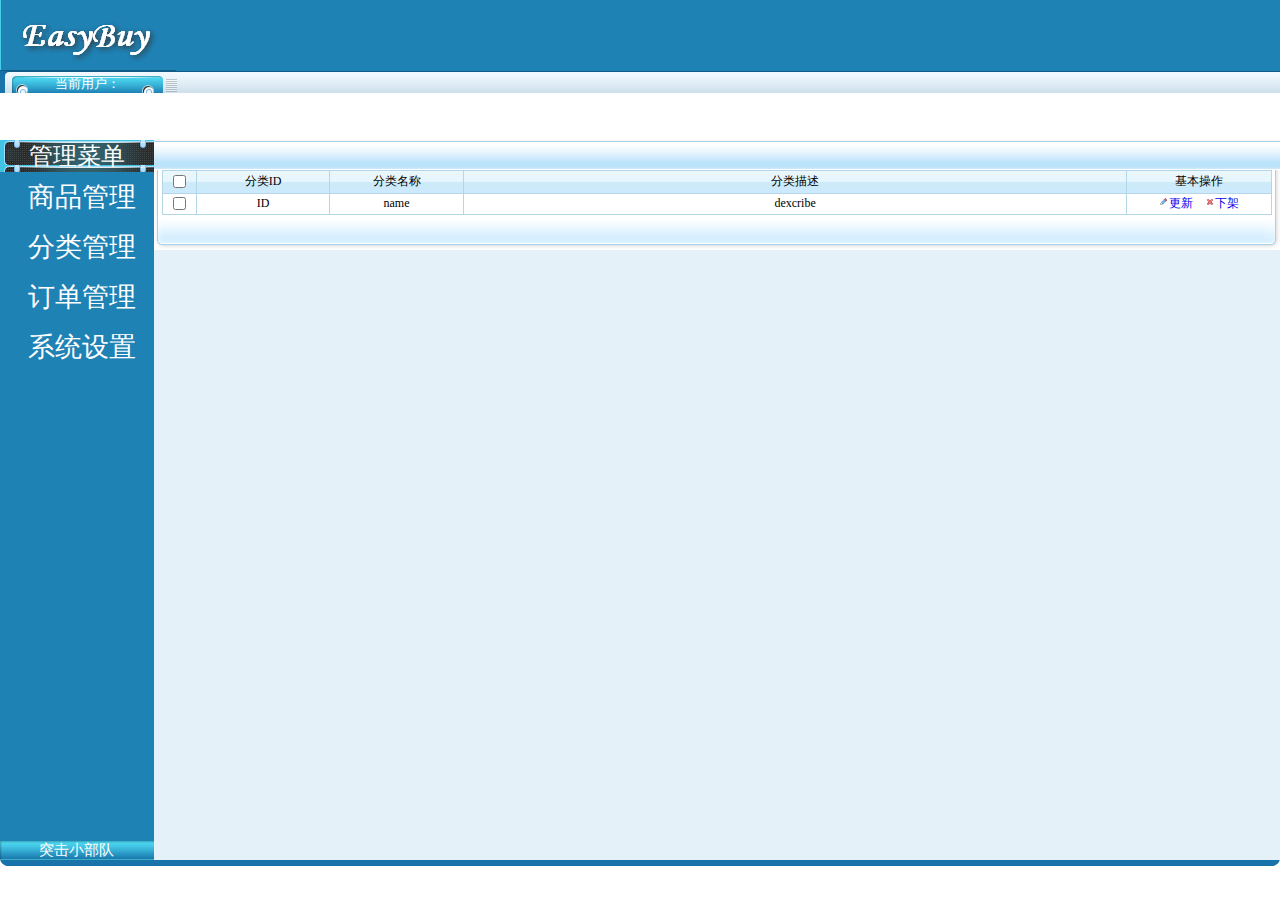
<file: tab/SortManage.html>
<html xmlns="http://www.w3.org/1999/xhtml">
<head>
	<meta http-equiv="Content-Type" content="text/html; charset=gb2312" />
	<link href="../css/style.css" rel="stylesheet" type="text/css">
	<link href="../css/tab.css" rel="stylesheet" type="text/css">
	<title>�������</title>
</head>
<body>
	<!--ͷ��-->
	<div class="top-style" bgcolor="#1E82B5">
		<table width="100%" border="0" cellspacing="0" cellpadding="0" bgcolor="#1E82B5">
			<tr>
				<td height="70" ><table width="100%" border="0" cellspacing="0" cellpadding="0">
				<div><img src="../images/logo.png"></div>
				  </table></td>
			</tr>
			  <tr>
				<td height="14" background="../images/main_36.gif"><table width="177" border="0" cellspacing="0" cellpadding="0">
				  <tr>
					<td width="12.8%" height="14" background="../images/main_32.gif"><table width="100%" border="0" cellspacing="0" cellpadding="0">
					  <tr>
						<td width="20%"  height="22">&nbsp;</td>
						<td width="59%" valign="bottom"><div align="center"><font color="#fff" size="2">��ǰ�û���</div></td>
						<td width="21%">&nbsp;</td>
					  </tr>
					</table></td>
				  </tr>
				</table></td>
			  </tr>
		</table>
	</div>
	
	<!--�в�-->
	<div class="center-style">
<!--��-->
<style type="text/css">
.left-font1 {
	font-size: 27px;
	color: #FFFFFF;
	font-family: "����";
}
.left-font2 {
	font-size: 15px;
	color:#FFFFFF;
	font-family: "����";
}
</style>
<script>
var he=document.body.clientHeight-105
</script>
		<div class="left-style" width="165" height="100%">
			<table width="100%" height="100%" border="0" cellpadding="0" cellspacing="0" bgcolor="#1E82B5">
			  <tr>
				<td height="28" background="../images/main_40.gif"><table width="100%" border="0" cellspacing="0" cellpadding="0" >
				  <tr>
					<td width="19%">&nbsp;</td>
					<td width="81%" height="18"><span class="left-font1"><font size="5">�����˵�</font></span></td>
				  </tr>
				</table></td>
			  </tr>
			  <tr>
				<td valign="top"><table width="151" border="0" align="center" cellpadding="0" cellspacing="0">
				  <tr>
					<td><table width="100%" border="0" cellspacing="0" cellpadding="0">
					  <tr>
						<td height="50" id="imgmenu1" class="menu_title" onMouseOver="this.className='menu_title2';" onClick="showsubmenu(1)" onMouseOut="this.className='menu_title';" style="cursor:hand"><table width="100%" border="0" cellspacing="0" cellpadding="0">
						  <tr>
							<td width="18%">&nbsp;</td>
							<td width="82%" class="left-font1">��Ʒ����</td>
						  </tr>
						</table></td>
					  </tr>
					  <tr>
						<td bgcolor="#1E82B5" id="submenu1" style="DISPLAY: none">
						 <div class="sec_menu" >  
						<table width="100%" border="0" cellspacing="0" cellpadding="0" bgcolor="#1E82B5">
						  <tr>
							<td><table width="90%" border="0" align="center" cellpadding="0" cellspacing="0">
							  <tr>
								<td height="23"><div align="center"><img src="../images/left.gif" width="10" height="10" /></div></td>
								<td height="23"><table width="95%" border="0" cellspacing="0" cellpadding="0">
									<tr>
									  <td height="20" style="cursor:hand" onmouseover="this.style.borderStyle='solid';this.style.borderWidth='1';borderColor='#7bc4d3'; "onmouseout="this.style.borderStyle='none'">
									  <span class="left-font2"><a href="../index.html" >��Ʒ�б�</a></span>
									  </td>
									</tr>
								</table></td>
							  </tr>
							  <tr>
								<td height="23"><div align="center"><img src="../images/left.gif" width="10" height="10" /></div></td>
								<td height="23"><table width="95%" border="0" cellspacing="0" cellpadding="0">
									<tr>
									  <td height="20" style="cursor:hand" onmouseover="this.style.borderStyle='solid';this.style.borderWidth='1';borderColor='#7bc4d3'; "onmouseout="this.style.borderStyle='none'">
									  <span class="left-font2"><a href="add_goods.html" >�ϼ���Ʒ</a></span>
									  </td>
									</tr>
								</table></td>
							  </tr>
							</table></td>
						  </tr>
						</table></div></td>
					  </tr>
					  
					</table></td>
				  </tr>
				  <tr>
					<td><table width="100%" border="0" cellspacing="0" cellpadding="0">
					  <tr>
						<td height="50" id="imgmenu2" class="menu_title" onMouseOver="this.className='menu_title2';" onClick="showsubmenu(2)" onMouseOut="this.className='menu_title';" style="cursor:hand"><table width="100%" border="0" cellspacing="0" cellpadding="0">
						  <tr>
							<td width="18%">&nbsp;</td>
							<td width="82%" class="left-font1">�������</td>
						  </tr>
						</table></td>
					  </tr>
					  <tr>
						<td bgcolor="#1E82B5" id="submenu2" style="DISPLAY: none">
						 <div class="sec_menu" >  
						<table width="100%" border="0" cellspacing="0" cellpadding="0">
						  <tr>
							<td><table width="90%" border="0" align="center" cellpadding="0" cellspacing="0">
							  <tr>
								<td height="23"><div align="center"><img src="../images/left.gif" width="10" height="10" /></div></td>
								<td height="23"><table width="95%" border="0" cellspacing="0" cellpadding="0">
									<tr>
									  <td height="20" style="cursor:hand" onmouseover="this.style.borderStyle='solid';this.style.borderWidth='1';borderColor='#7bc4d3'; "onmouseout="this.style.borderStyle='none'">
									  <span class="left-font2"><a href="SortManage.html" >�����б�</a></span></td>
									</tr>
								</table></td>
							  </tr>
							  <tr>
								<td height="23"><div align="center"><img src="../images/left.gif" width="10" height="10" /></div></td>
								<td height="23"><table width="95%" border="0" cellspacing="0" cellpadding="0">
									<tr>
									  <td height="20" style="cursor:hand" onmouseover="this.style.borderStyle='solid';this.style.borderWidth='1';borderColor='#7bc4d3'; "onmouseout="this.style.borderStyle='none'">
									  <span class="left-font2"><a href="EnterSort.html" >���ӷ���</a></span></td>
									</tr>
								</table></td>
							  </tr>
							  
							</table></td>
						  </tr>
						</table></div></td>
					  </tr>
					</table></td>
				  </tr>
				  <tr>
					<td><table width="100%" border="0" cellspacing="0" cellpadding="0">
					  <tr>
						<td height="50" id="imgmenu3" class="menu_title" onmouseover="this.className='menu_title2';" onclick="showsubmenu(3)" onmouseout="this.className='menu_title';" style="cursor:hand"><table width="100%" border="0" cellspacing="0" cellpadding="0">
							<tr>
							  <td width="18%">&nbsp;</td>
							  <td width="82%" class="left-font1">��������</td>
							</tr>
						</table></td>
					  </tr>
					  <tr>
						<td bgcolor="#1E82B5" id="submenu3" style="DISPLAY: none"><div class="sec_menu" >
							<table width="100%" border="0" cellspacing="0" cellpadding="0" bgcolor="#1E82B5">
							  <tr>
								<td><table width="90%" border="0" align="center" cellpadding="0" cellspacing="0">
									<tr>
									  <td width="16%" height="25"><div align="center"><img src="../images/left.gif" width="10" height="10" /></div></td>
									  <td width="84%" height="23"><table width="95%" border="0" cellspacing="0" cellpadding="0">
										  <tr>
											<td height="20" style="cursor:hand" onmouseover="this.style.borderStyle='solid';this.style.borderWidth='1';borderColor='#7bc4d3'; "onmouseout="this.style.borderStyle='none'">
											<span class="left-font2"><a href="OrderManage.html" >�������</a></span></td>
										  </tr>
									  </table></td>
									</tr>
								</table></td>
							  </tr>
							</table>
						</div></td>
					  </tr>
					</table></td>
				  </tr>
				  <tr>
					<td><table width="100%" border="0" cellspacing="0" cellpadding="0">
					  <tr>
						<td height="50" id="imgmenu4" class="menu_title" onmouseover="this.className='menu_title2';" onclick="showsubmenu(4)" onmouseout="this.className='menu_title';" style="cursor:hand"><table width="100%" border="0" cellspacing="0" cellpadding="0">
							<tr>
							  <td width="18%">&nbsp;</td>
							  <td width="82%" class="left-font1">ϵͳ����</td>
							</tr>
						</table></td>
					  </tr>
					  <tr>
						<td bgcolor="#1E82B5" id="submenu4" style="DISPLAY: none"><div class="sec_menu" >
							<table width="100%" border="0" cellspacing="0" cellpadding="0" bgcolor="#1E82B5">
							  <tr>
								<td><table width="90%" border="0" align="center" cellpadding="0" cellspacing="0">
									<tr>
									  <td width="16%" height="25"><div align="center"><img src="../images/left.gif" width="10" height="10" /></div></td>
									  <td width="84%" height="23"><table width="95%" border="0" cellspacing="0" cellpadding="0">
										  <tr>
											<td height="20" style="cursor:hand" onmouseover="this.style.borderStyle='solid';this.style.borderWidth='1';borderColor='#7bc4d3'; "onmouseout="this.style.borderStyle='none'">
											<span class="left-font2"><a href="ChangePassword.html" >�޸�����</a></span></td>
										  </tr>
									  </table></td>
									</tr>
									<tr>
									  <td height="23"><div align="center"><img src="../images/left.gif" width="10" height="10" /></div></td>
									  <td height="23"><table width="95%" border="0" cellspacing="0" cellpadding="0">
										  <tr>
											<td height="20" style="cursor:hand" onmouseover="this.style.borderStyle='solid';this.style.borderWidth='1';borderColor='#7bc4d3'; "onmouseout="this.style.borderStyle='none'">
											<span class="left-font2"><a href="../login.html" >ע��</a></span></td>
										  </tr>
									  </table></td>
									</tr>
								</table></td>
							  </tr>
							</table>
						</div></td>
					  </tr>
					</table></td>
				  </tr>
				 
				  
				</table></td>
			  </tr>
			  <tr>
				<td height="18" background="../images/main_58.gif"><table width="100%" border="0" cellspacing="0" cellpadding="0">
				  <tr>
					<td height="18" valign="bottom"><div align="center" class="left-font2">ͻ��С����</div></td>
				  </tr>
				</table></td>
			  </tr>
			</table>
<script>
function showsubmenu(sid)
{
whichEl = eval("submenu" + sid);
imgmenu = eval("imgmenu" + sid);
if (whichEl.style.display == "none")
{
eval("submenu" + sid + ".style.display=\"\";");
}
else
{
eval("submenu" + sid + ".style.display=\"none\";");
}
}
</script>			
		</div>
		
		<!--�Ҳ�-->
		<div class="right-style">
<script>
var  highlightcolor='#c1ebff';
//�˴�clickcolorֻ����winϵͳ��ɫ������ܳɹ�,�����#xxxxxx�Ĵ���Ͳ���,��û�����Ϊʲô:(
var  clickcolor='#51b2f6';
function  changeto(){
source=event.srcElement;
if  (source.tagName=="TR"||source.tagName=="TABLE")
return;
while(source.tagName!="TD")
source=source.parentElement;
source=source.parentElement;
cs  =  source.children;
//alert(cs.length);
if  (cs[1].style.backgroundColor!=highlightcolor&&source.id!="nc"&&cs[1].style.backgroundColor!=clickcolor)
for(i=0;i<cs.length;i++){
	cs[i].style.backgroundColor=highlightcolor;
}
}

function  changeback(){
if  (event.fromElement.contains(event.toElement)||source.contains(event.toElement)||source.id=="nc")
return
if  (event.toElement!=source&&cs[1].style.backgroundColor!=clickcolor)
//source.style.backgroundColor=originalcolor
for(i=0;i<cs.length;i++){
	cs[i].style.backgroundColor="";
}
}

function  clickto(){
source=event.srcElement;
if  (source.tagName=="TR"||source.tagName=="TABLE")
return;
while(source.tagName!="TD")
source=source.parentElement;
source=source.parentElement;
cs  =  source.children;
//alert(cs.length);
if  (cs[1].style.backgroundColor!=clickcolor&&source.id!="nc")
for(i=0;i<cs.length;i++){
	cs[i].style.backgroundColor=clickcolor;
}
else
for(i=0;i<cs.length;i++){
	cs[i].style.backgroundColor="";
}
}
</script>
<style type="text/css">
.right-font1 {font-size: 12px}
.right-font2 {font-size: 12px; font-weight: bold; }
.right-font3 {
	color: #03515d;
	font-size: 12px;
}
</style>
			<table width="100%" border="0" cellspacing="0" cellpadding="0">
			  <tr>
				<td height="30" background="images/tab_05.gif"><table width="100%" border="0" cellspacing="0" cellpadding="0">
				</table></td>
			  </tr>
			  <tr>
				<td><table width="100%" border="0" cellspacing="0" cellpadding="0">
				  <tr>
					<td width="8" background="images/tab_12.gif">&nbsp;</td>
					<td><table width="100%" border="0" cellpadding="0" cellspacing="1" bgcolor="b5d6e6" onmouseover="changeto()"  onmouseout="changeback()">
					  <tr>
						<td width="3%" height="22" background="images/bg.gif" bgcolor="#FFFFFF"><div align="center">
						  <input type="checkbox" name="checkbox" value="checkbox" />
						</div></td>
						<!--<td width="3%" height="22" background="images/bg.gif" bgcolor="#FFFFFF"><div align="center"><span class="right-font1">���</span></div></td>
						<td width="12%" height="22" background="images/bg.gif" bgcolor="#FFFFFF"><div align="center"><span class="right-font1">����</span></div></td>
						<td width="12%" height="22" background="images/bg.gif" bgcolor="#FFFFFF"><div align="center"><span class="right-font1">����</span></div></td>
						<td width="12%" height="22" background="images/bg.gif" bgcolor="#FFFFFF"><div align="center"><span class="right-font1">�ۿ�</span></div></td>-->
						<td width="12%" height="22" background="images/bg.gif" bgcolor="#FFFFFF"><div align="center"><span class="right-font1">����ID</span></div></td>
						<td width="12%" height="22" background="images/bg.gif" bgcolor="#FFFFFF"><div align="center"><span class="right-font1">��������</span></div></td>
						<td width="60%" height="22" background="images/bg.gif" bgcolor="#FFFFFF"><div align="center"><span class="right-font1">��������</span></div></td>
						<td width="15%" height="22" background="images/bg.gif" bgcolor="#FFFFFF" class="right-font1"><div align="center">��������</div></td>
					  </tr>
					  <tr>
						<td height="20" bgcolor="#FFFFFF"><div align="center">
						  <input type="checkbox" name="checkbox2" value="checkbox" />
						</div></td>
					   <!-- <td height="20" bgcolor="#FFFFFF"><div align="center" class="right-font1">
						  <div align="center">01</div>
						</div></td>-->
						<td height="20" bgcolor="#FFFFFF"><div align="center"><span class="right-font1">ID</span></div></td>
						<td height="20" bgcolor="#FFFFFF"><div align="center"><span class="right-font1">name</span></div></td>
						<td height="20" bgcolor="#FFFFFF"><div align="center"><span class="right-font1">dexcribe</span></div></td>
						<!--<td height="20" bgcolor="#FFFFFF"><div align="center"><span class="right-font1">100</span></div></td>
						<td height="20" bgcolor="#FFFFFF"><div align="center"><span class="right-font1">2016-6-29</span></div></td>
						<td height="20" bgcolor="#FFFFFF"><div align="center"><span class="right-font1"><img src="images/goods01.gif"></span></div></td>-->
						<td height="20" bgcolor="#FFFFFF"><div align="center">
							<span class="right-font3">
							<a href="EnterSort.htmml" target="f2"><img src="images/edt.gif" width="10" height="10" />����&nbsp; &nbsp;</a>
							<a href="#"><img src="images/del.gif" width="10" height="10" />�¼�</a>
							</span></div>
						</td>
					  </tr>
					</table></td>
					<td width="8" background="images/tab_15.gif">&nbsp;</td>
				  </tr>
				</table></td>
			  </tr>
			  <tr>
				<td height="35" background="images/tab_19.gif"><table width="100%" border="0" cellspacing="0" cellpadding="0">
				  <tr>
					<td width="12" height="35"><img src="images/tab_18.gif" width="12" height="35" /></td>
					<td><table width="100%" border="0" cellspacing="0" cellpadding="0">
					  <!--<tr>
						<td class="STYLE4">&nbsp;&nbsp;���� x ����¼����ǰ�� 1/x ҳ</td>
						<td><table border="0" align="right" cellpadding="0" cellspacing="0">
							<tr>
							  <td width="40"><img src="images/first.gif" width="37" height="15" /></td>
							  <td width="45"><img src="images/back.gif" width="43" height="15" /></td>
							  <td width="45"><img src="images/next.gif" width="43" height="15" /></td>
							  <td width="40"><img src="images/last.gif" width="37" height="15" /></td>
							  <td width="100"><div align="center"><span class="STYLE1">ת����
								<input name="textfield" type="text" size="4" style="height:12px; width:20px; border:1px solid #999999;" /> 
								ҳ </span></div></td>
							  <td width="40"><img src="images/go.gif" width="37" height="15" /></td>
							</tr>
						</table></td>
					  </tr>-->
					</table></td>
					<td width="16"><img src="images/tab_20.gif" width="16" height="35" /></td>
				  </tr>
				</table></td>
			  </tr>
			</table>
		</div>

<!--�ײ�-->
	<div class="down-style">
		<table width="100%" border="0" cellspacing="0" cellpadding="0">
		  <tr>
			<td width="6" background="../images/main_59.gif" style="line-height:6px;"><img src="../images/main_59.gif" width="6" height="6" ></td>
			<td background="../images/main_61.gif" style="line-height:6px;">&nbsp;</td>
			<td width="6" background="../images/main_61.gif" style="line-height:6px;"><img src="../images/main_62.gif" width="6" height="6" ></td>
		  </tr>
		</table>
	</div>
	
</body>
</html>
</file>
<file: css/style.css>
body {
	margin-left: 0px;
	margin-top: 0px;
	margin-right: 0px;
	margin-bottom: 0px;
}
.top-style{
	height:15.5%;
	padding:0;
}
.center-style{
	padding:0;
	position:relative;
	height:80%;
}

/*left-style*/
.left-style{
	position:relative;
	margin:0 0;
	padding:0 0;
	width:12%;
	float:left;
	height:100%;
}
.left-style a:link,a:visited{
 text-decoration:none;  /*超链接无下划线*/
 color: #ffffff;
}
.left-style a:hover{
 text-decoration:underline;  /*鼠标放上去有下划线*/
}
.menu_title{
	background-color: #1E82B5;
}
.menu_title SPAN {
	FONT-WEIGHT: bold; LEFT: 3px; COLOR: #ffffff; POSITION: relative; TOP: 2px 
}
.menu_title2 SPAN {
	FONT-WEIGHT: bold; LEFT: 3px; COLOR: #FFCC00; POSITION: relative; TOP: 2px
}



/*right-style*/
.right-style{
	position:relative;
	width:88%;
	float:right;
	height:100%;
	background-color:#E5F1F9;
}
.right-style a:link,a:visited{
 text-decoration:none;  /*超链接无下划线*/
}
.right-style a:hover{
 text-decoration:underline;  /*鼠标放上去有下划线*/
}


.down-style{
	position:relative;
	width: 100%;
	height: 6px;
	margin-bottom:0;
}
</file>
<file: css/tab.css>
.right-stytle select {
	/*Chrome和Firefox里面的边框是不一样的，所以复写了一下*/
	border: solid 1px #000;

	/*很关键：将默认的select选择框样式清除*/
	appearance:none;
	-moz-appearance:none;
	-webkit-appearance:none;

	/*在选择框的最右侧中间显示小箭头图片*/
	background: url("http://ourjs.github.io/static/2015/arrow.png") no-repeat scroll right center transparent;


	/*为下拉小箭头留出一点位置，避免被文字覆盖*/
	padding-right: 14px;
	}


/*清除ie的默认选择框样式清除，隐藏下拉箭头*/
.right-stytle select::-ms-expand { display: none; }

/*Chrome*/
.right-stytle input::-webkit-outer-spin-button,
.right-stytle input::-webkit-inner-spin-button{
	-webkit-appearance: none !important;
	margin: 0;
}

/*Firefox*/
.right-stytle input[type="number"]{-moz-appearance:textfield;}


/*分别定义HTML中和标记之的距离样式*/

#Cpassword html, body, h1, form, fieldset, legend, ol, li {
    margin: 0;
    padding: 0;
}
/*定义<body>标记样式*/

form#Cpassword {
    background: #9cb1ff;
    -webkit-border-radius: 5px;
    border-radius: 5px;
    padding: 20px;
    width: 400px;
    margin:200px auto;
}
form#Cpassword fieldset {
    border: none;
    margin-bottom: 10px;
}
form#Cpassword fieldset:last-of-type { margin-bottom: 0; }
form#Cpassword legend {
    color: #384313;
    font-size: 16px;
    font-weight: bold;
    padding-bottom: 10px;
    text-shadow: 0 1px 1px #c0d576;
}
form#Cpassword > fieldset > legend:before {
    content: "Step " counter(fieldsets) ": ";
    counter-increment: fieldsets;
}
form#Cpassword fieldset fieldset legend {
    color: #111111;
    font-size: 13px;
    font-weight: normal;
    padding-bottom: 0;
}
form#Cpassword ol li {
    background: #b9cf6a;
    background: rgba(255, 255, 255, .3);
    border-color: #e3ebc3;
    border-color: rgba(255, 255, 255, .6);
    border-style: solid;
    border-width: 2px;
    -webkit-border-radius: 5px;
    line-height: 30px;
    list-style: none;
    padding: 5px 10px;
    margin-bottom: 2px;
}
form#Cpassword ol ol li {
    background: none;
    border: none;
    float: left;
}
form#Cpassword label {
    float: left;
    font-size: 13px;
    width: 110px;
}
form#Cpassword fieldset fieldset label {
    background: none no-repeat left 50%;
    line-height: 20px;
    padding: 0 0 0 30px;
    width: auto;
}
form#Cpassword fieldset fieldset label:hover { cursor: pointer; }
form#Cpassword input:not([type=radio]), form#Cpassword textarea {
    background: #ffffff;
    border: #FC3 solid 1px;
    -webkit-border-radius: 3px;
    font: italic 13px Georgia, "Times New Roman", Times, serif;
    outline: none;
    padding: 5px;
    width: 200px;
}
form#Cpassword input:not([type=submit]):focus, form#Cpassword textarea:focus {
    background: #eaeaea;
    border: #F00 solid 1px;
}
form#Cpassword input[type=radio] {
    float: left;
    margin-right: 5px;
}
</file>
